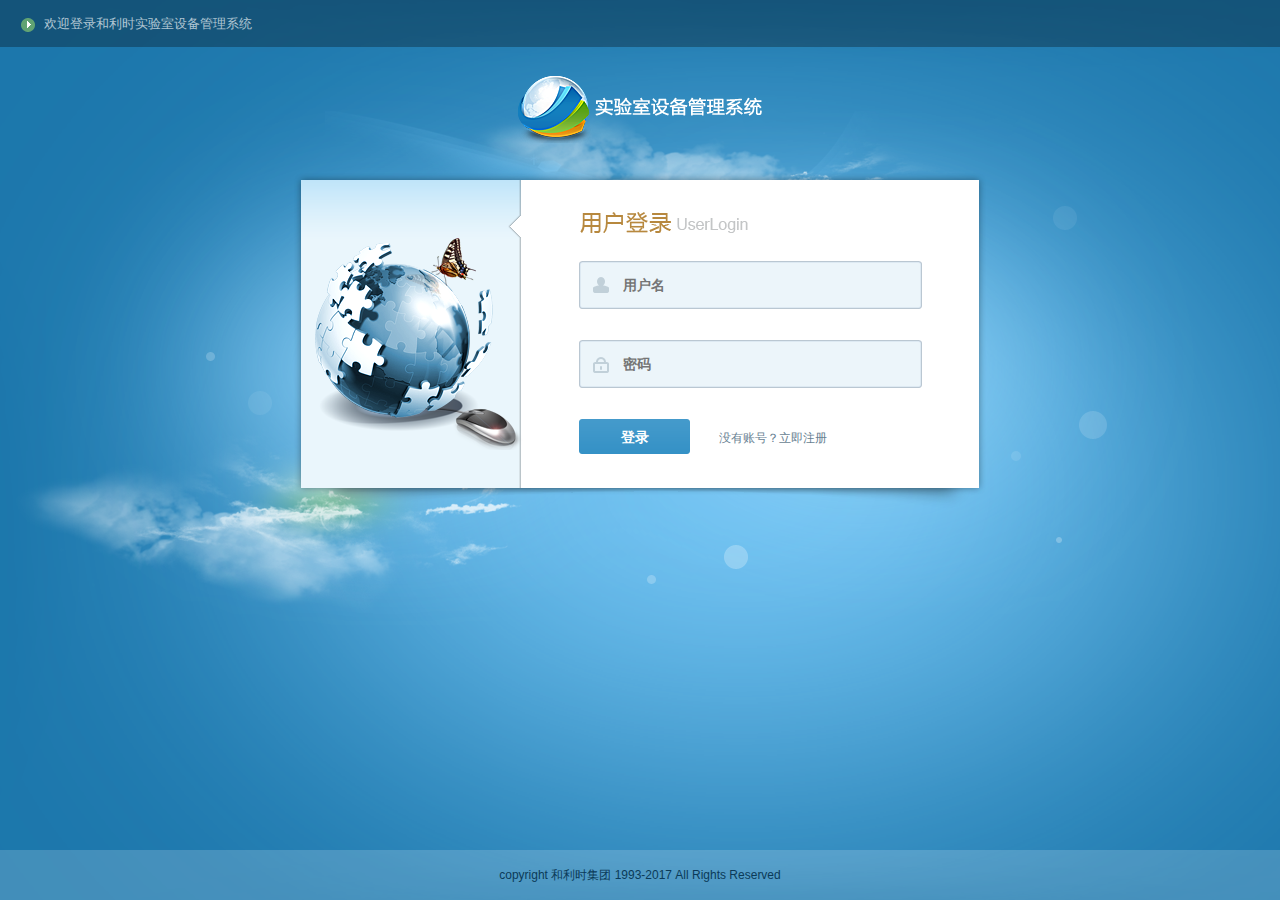
<file: malor/src/main/webapp/index.html>
﻿<!DOCTYPE html>
<html>
<head>
<meta http-equiv="Content-Type" content="text/html; charset=utf-8" />
<title>和利时实验室设备管理系统</title>
<link rel="Shortcut Icon"href="images/reborn.png">
<link href="style/index.css" rel="stylesheet" type="text/css" />
<script type="text/javascript" src="easyui/jquery.min.js"></script>
<script type="text/javascript" src="script/cloud.js"></script>
<script type="text/javascript"src="script/index.js"></script>
</head>
<body style="background-color:#1c77ac; background-image:url(images/light.png); background-repeat:no-repeat; background-position:center top; overflow:hidden;">
    <div id="mainBody">
      <div id="cloud1" class="cloud"></div>
      <div id="cloud2" class="cloud"></div>
    </div>  

    <div class="logintop">    
        <span>欢迎登录和利时实验室设备管理系统</span>     
    </div> 
    <div class="loginbody">    
        <span class="systemlogo"></span>  
        <div class="loginbox"id="login">
            <form onsubmit="return form_validate('#login')"method="post"action="indexServlet">
            <ul>
            <li><input name="username"type="text"class="loginuser"placeholder="用户名"/><p></p></li>
            <li><input name="password"type="password"class="loginpwd"placeholder="密码"/><p></p></li>
            <li><input type="submit"name="option"class="loginbtn" value="登录"/>
            <label><a href="javascript:change();">没有账号？立即注册</a></label></li>
            </ul>
            </form> 
        </div>

        <div class="loginbox"id="register"style="display:none;background-image:url(images/registerinfo.png)">
            <form onsubmit="return form_validate('#register')"method="post"action="indexServlet">
            <ul>
            <li><input name="username"type="text"class="loginuser"placeholder="注册用户名"/><p></p></li>
            <li><input name="password"type="password"class="loginpwd"placeholder="密码"/><p></p></li>
            <li><input type="submit"name="option"class="loginbtn"value="注册并登录"onclick=/>
            <label><a href="javascript:change();">已有账号？立即登录</a></label></li>
            </ul>
            </form> 
        </div> 
    </div>
    <div class="loginbm">copyright 和利时集团 1993-2017 All Rights Reserved </div>
</body> 
</html>
</file>
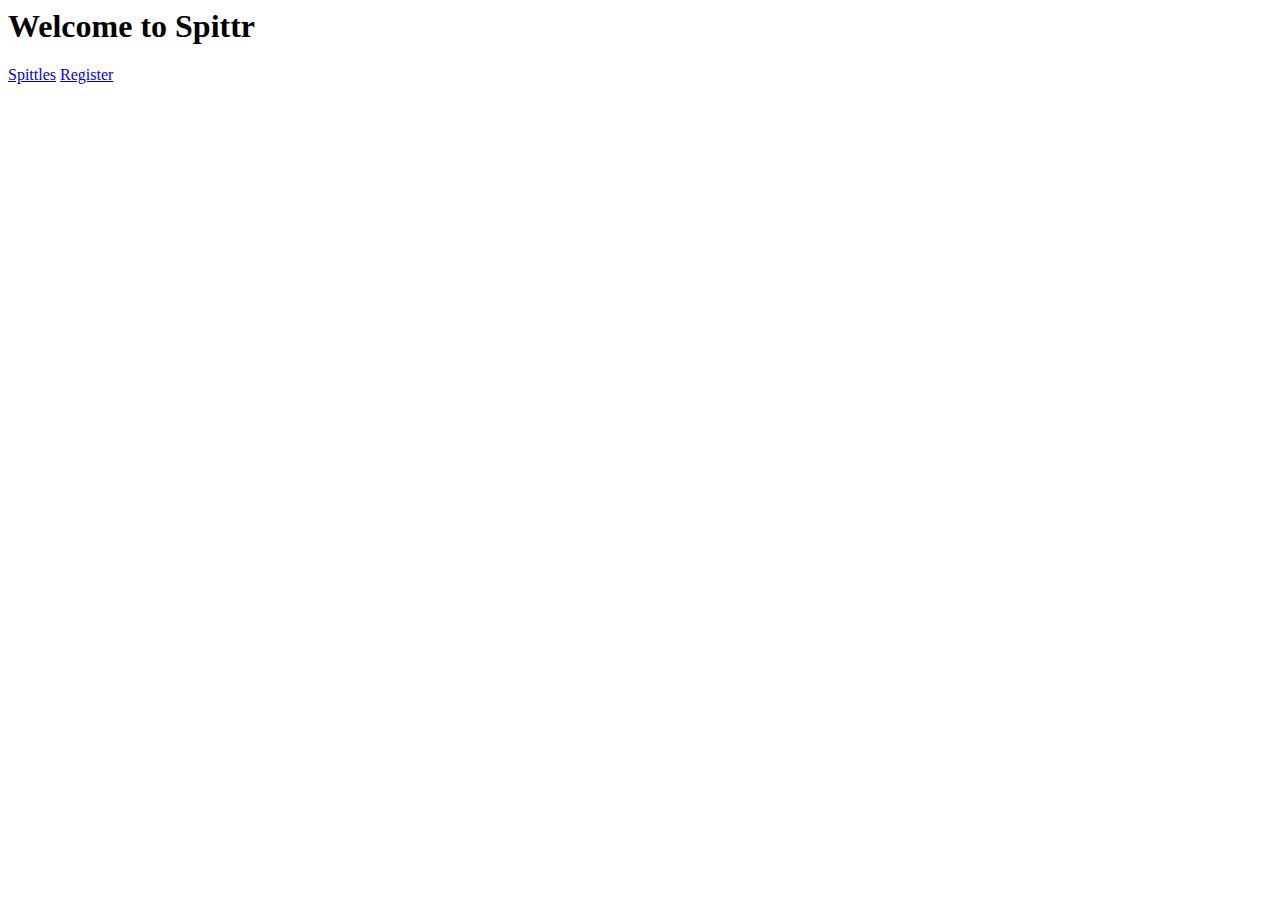
<file: study/study/src/main/webapp/index.html>
<html>
  <head>
      <title>Spittr</title>
  </head>
  <body>
    <h1>Welcome to Spittr</h1>
    <a href="../chapter5/spittles">Spittles</a>
    <a href="../chapter5/spitter/register">Register</a>
  </body>
</html>
</file>
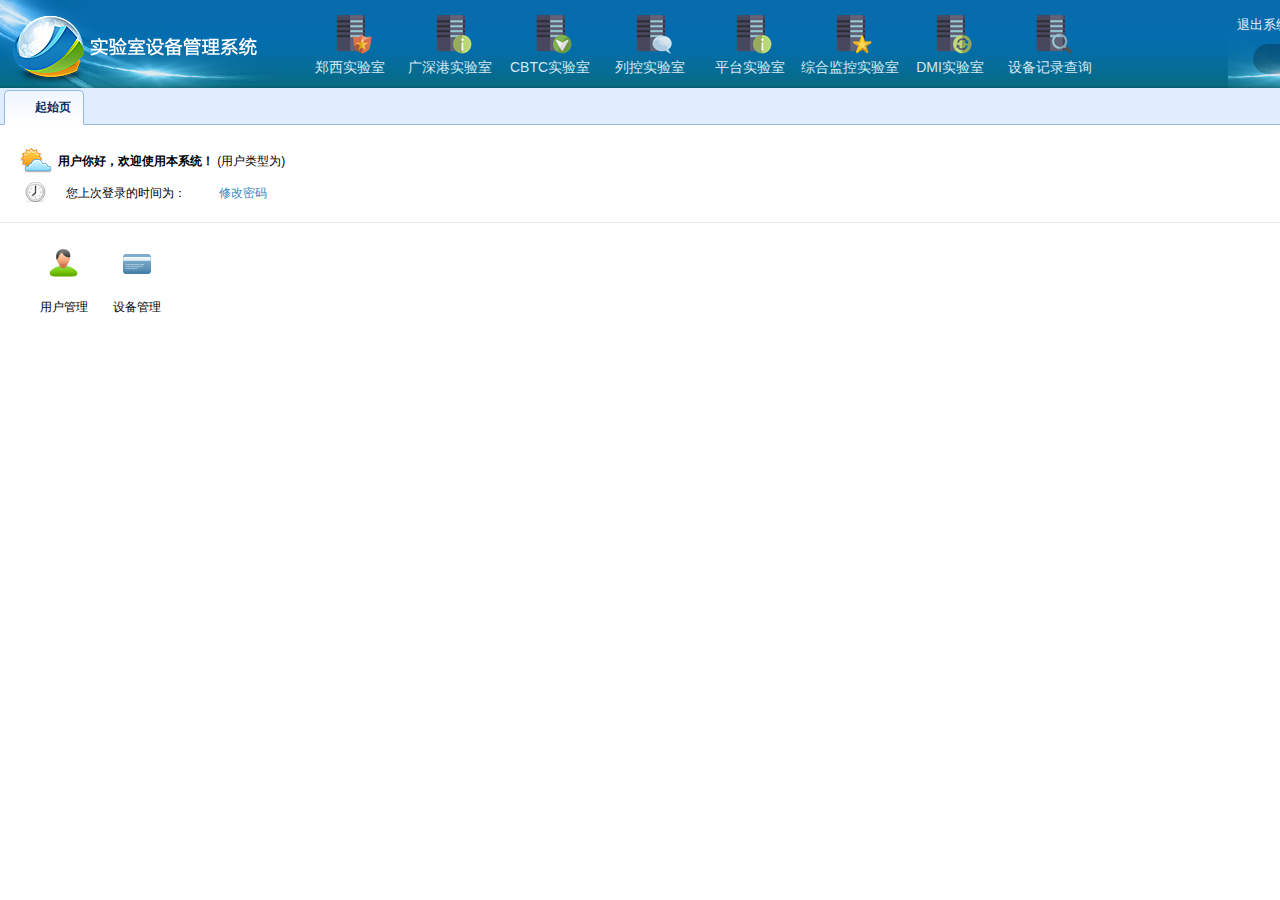
<file: malor/src/main/webapp/admin_main.html>
<!DOCTYPE html>
<html lang="en">
  <head>
     <meta charset="utf-8" />
     <title>和利时实验室设备管理系统</title>
     <meta name="description" content="和利时实验室设备管理系统"/>
     <meta name="keywords" content="和利时实验室设备管理系统"/>
     <meta http-equiv="Expires"content="0">     
     <meta http-equiv="Cache-Control"content="no-cache, must-revalidate">  
     <meta http-equiv="Pragma"content="no-cache">      
     <base target="_self"/>
     <link rel="Shortcut Icon"href="images/icon.png">
     <link rel="stylesheet" type="text/css" href="easyui/themes/default/easyui.css" />
     <link rel="stylesheet" type="text/css" href="easyui/themes/icon.css" />
     <link rel="stylesheet" type="text/css" href="style/style.css" />
     <script type="text/javascript" src="easyui/jquery.min.js"></script>
     <script type="text/javascript" src="easyui/jquery.easyui.min.js"></script>
     <script type="text/javascript" src="easyui/locale/easyui-lang-zh_CN.js" ></script>
     <script type="text/javascript" src="script/main.js"></script>
  </head>
  <body>
    <div class="header">
      <div class="headerleft">
       <img src="images/logo.png" title="系统首页"/>
       <ul class="nav">
        <li id="lib1"><img src="images/icon01.png"/><span>郑西实验室</span></li>
        <li id="lib2"><img src="images/icon02.png"/><span>广深港实验室</span></li>
        <li id="lib3"><img src="images/icon03.png"/><span>CBTC实验室</span></li>
        <li id="lib4"><img src="images/icon04.png"/><span>列控实验室</span></li>
        <li id="lib4"><img src="images/icon05.png"/><span>平台实验室</span></li>
        <li id="lib5"><img src="images/icon06.png"/><span>综合监控实验室</span></li>
        <li id="lib6"><img src="images/icon07.png"/><span>DMI实验室</span></li>
        <li id="search"><img src="images/icon08.png"/><span>设备记录查询</span></li>
      </ul> 
      </div>           
      <div class="headerright"> 
         <ul>
          <li><a href="javascript:exitSystem()">退出系统</a></li>
        </ul> 
        <div class="user">
          <span></span>
        </div>   
      </div>
  </div> 
   <div class="easyui" data-options="region:'center',border:'false'" style="height:600px;">
    <div id="tabs">
       <div title="起始页" iconCls="icon-house" style="height:600px;padding:10px auto">
         <ul class="welinfo">
              <li style="background:url(images/sun.png) no-repeat">
                 <b> 用户你好，欢迎使用本系统！</b>
                 (用户类型为)
              </li>  
              <li style="background:url(images/time.png) no-repeat">
                 <i>您上次登录的时间为：</i>
                 <a href="javascript:updatePassword()">修改密码</a>
              </li>        
           </ul>
           <div class="xline"></div> 
           <ul class="iconlist"> 
            <li><img src="images/usericon.png" /><p><a href="javascript:manageUser()">用户管理</a></p></li>
            <li><img src="images/devicon.png" /><p><a href="javascript:manageDev()">设备管理</a></p></li>
           </ul>
           <form id="update_form">
             <p style="margin:10px">
               输入新密码:<input class="easyui-validatebox textbox"name="password"id="pwd"type="password"placeholder="******"data-options="required:true"validType="lengthTo[5,10]"style="margin-left:10px"/> 
             </p>
             <p style="margin:10px">
               确认输入:&nbsp;&nbsp;&nbsp;&nbsp;<input class="easyui-validatebox textbox"type="password"placeholder="******"data-options="required:true"validType="equalTo['pwd']"style="margin-left:10px"/>
             </p>
          </form> 
      </div>
    </div>    
 </div>
 </body> 
</html>
</file>
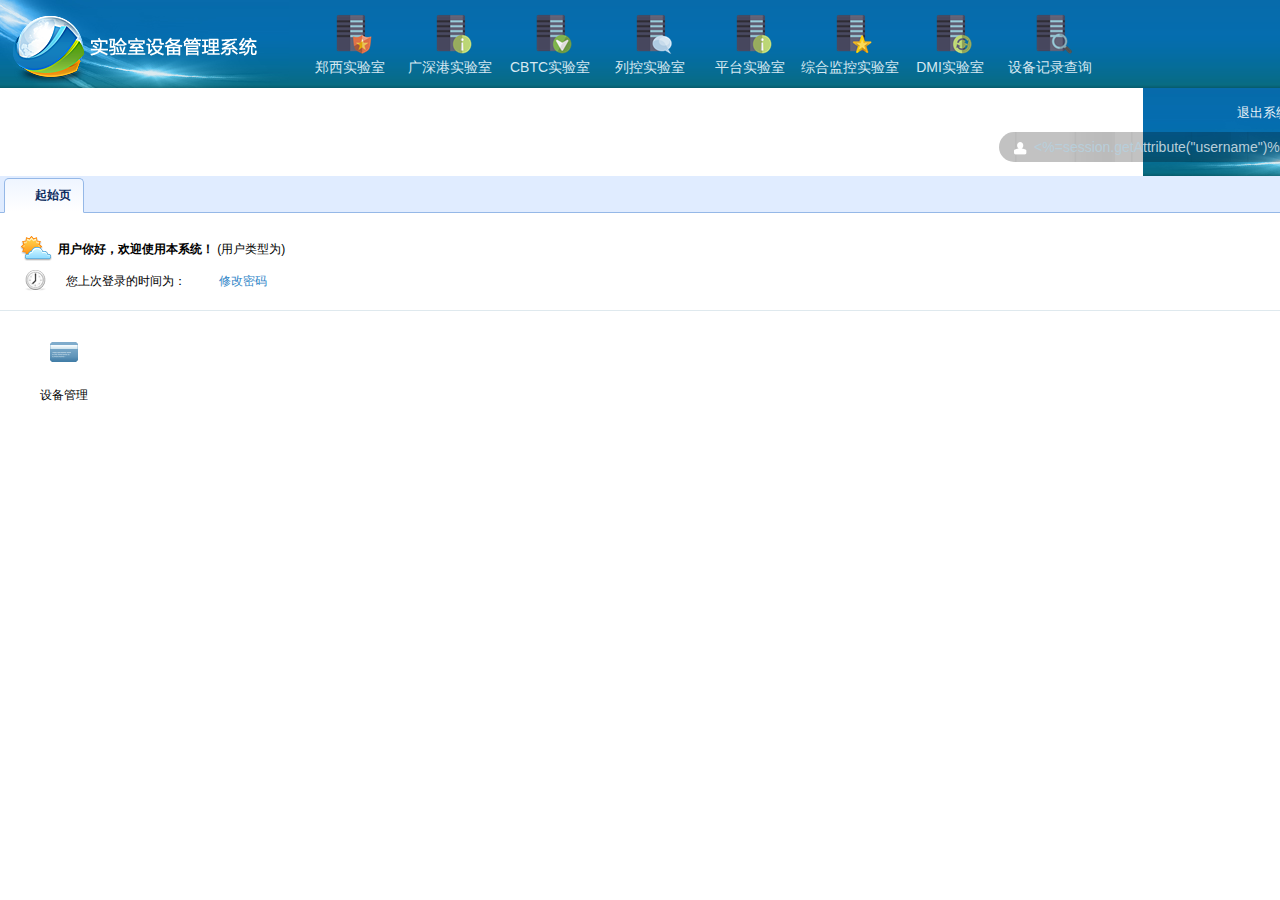
<file: malor/src/main/webapp/lib_main.html>
<!DOCTYPE html>
<html lang="en">
  <head>
     <meta charset="utf-8" />
     <title>和利时实验室设备管理系统</title>
     <meta name="description" content="和利时实验室设备管理系统"/>
     <meta name="keywords" content="和利时实验室设备管理系统"/>
     <meta http-equiv="Expires"content="0">     
     <meta http-equiv="Cache-Control"content="no-cache, must-revalidate">  
     <meta http-equiv="Pragma"content="no-cache">      
     <base target="_self"/>
     <link rel="Shortcut Icon"href="images/icon.png">
     <link rel="stylesheet" type="text/css" href="easyui/themes/default/easyui.css" />
     <link rel="stylesheet" type="text/css" href="easyui/themes/icon.css" />
     <link rel="stylesheet" type="text/css" href="style/style.css" />
     <script type="text/javascript" src="easyui/jquery.min.js"></script>
     <script type="text/javascript" src="easyui/jquery.easyui.min.js"></script>
     <script type="text/javascript" src="easyui/locale/easyui-lang-zh_CN.js" ></script>
     <script type="text/javascript" src="script/main.js"></script>
  </head>
  <body>
    <div class="header">
      <div class="headerleft">
       <img src="images/logo.png" title="系统首页"/>
       <ul class="nav">
        <li id="lib1"><img src="images/icon01.png"/><span>郑西实验室</span></li>
        <li id="lib2"><img src="images/icon02.png"/><span>广深港实验室</span></li>
        <li id="lib3"><img src="images/icon03.png"/><span>CBTC实验室</span></li>
        <li id="lib4"><img src="images/icon04.png"/><span>列控实验室</span></li>
        <li id="lib4"><img src="images/icon05.png"/><span>平台实验室</span></li>
        <li id="lib5"><img src="images/icon06.png"/><span>综合监控实验室</span></li>
        <li id="lib6"><img src="images/icon07.png"/><span>DMI实验室</span></li>
        <li id="search"><img src="images/icon08.png"/><span>设备记录查询</span></li>
      </ul> 
      </div>           
      <div class="headerright"> 
         <ul>
          <li><a href="javascript:exitSystem()">退出系统</a></li>
        </ul> 
        <div class="user">
          <span><%=session.getAttribute("username")%></span>
        </div>   
      </div>
  </div> 
   <div class="easyui" data-options="region:'center',border:'false'" style="height:600px;">
    <div id="tabs">
       <div title="起始页" iconCls="icon-house" style="height:600px;padding:10px auto">
         <ul class="welinfo">
              <li style="background:url(images/sun.png) no-repeat">
                 <b> 用户你好，欢迎使用本系统！</b>
                 (用户类型为)
              </li>  
              <li style="background:url(images/time.png) no-repeat">
                 <i>您上次登录的时间为：</i>
                 <a href="javascript:updatePassword()">修改密码</a>
              </li>        
           </ul>
           <div class="xline"></div> 
           <ul class="iconlist"> 
            <li><img src="images/devicon.png" /><p><a href="javascript:manageDev()">设备管理</a></p></li>
           </ul>
           <form id="update_form">
             <p style="margin:10px">
               输入新密码:<input class="easyui-validatebox textbox"name="password"id="pwd"type="password"placeholder="******"data-options="required:true"validType="lengthTo[5,10]"style="margin-left:10px"/> 
             </p>
             <p style="margin:10px">
               确认输入:&nbsp;&nbsp;&nbsp;&nbsp;<input class="easyui-validatebox textbox"type="password"placeholder="******"data-options="required:true"validType="equalTo['pwd']"style="margin-left:10px"/>
             </p>
          </form> 
     </div>  
   </div>  
 </div>
 </body> 
</html>
</file>
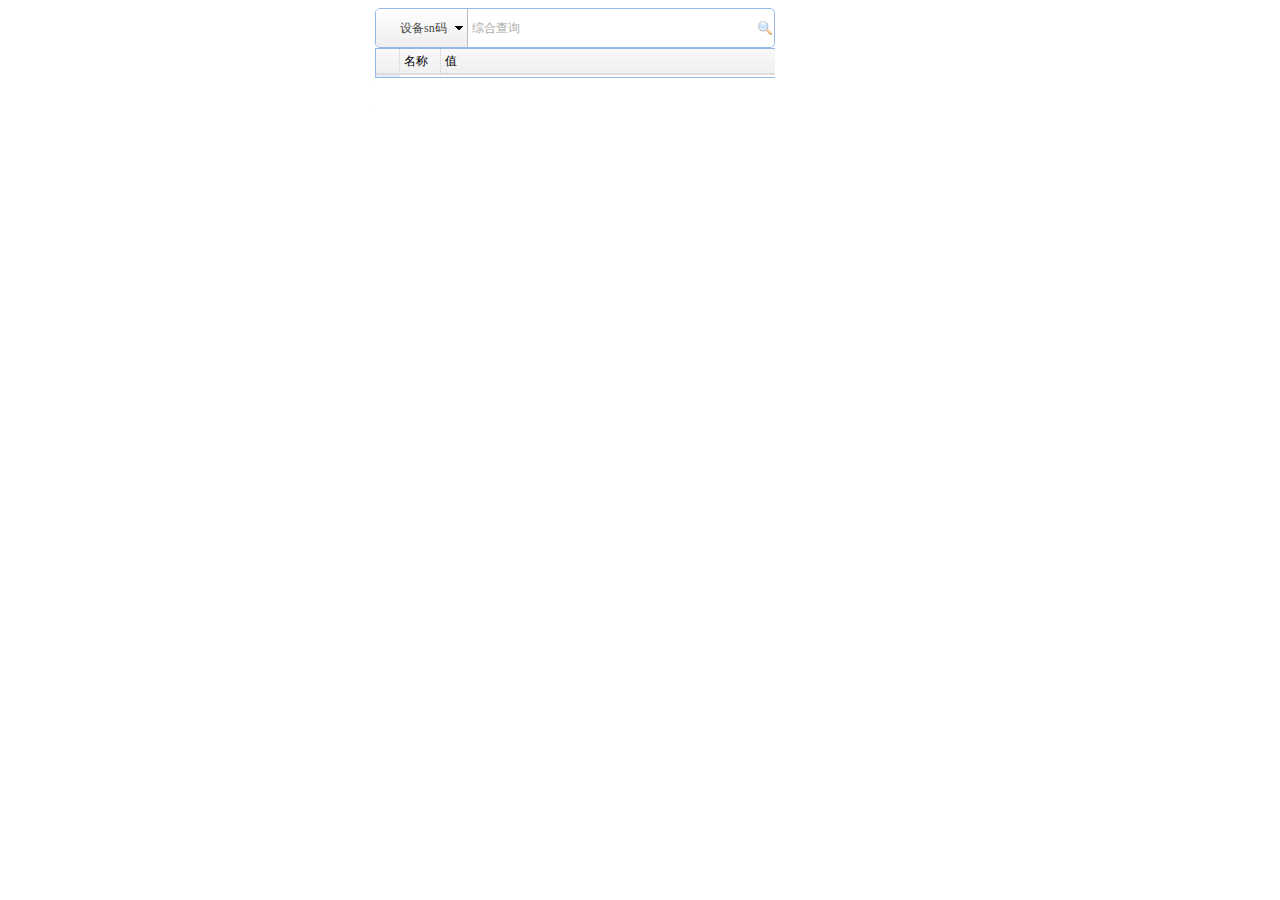
<file: malor/src/main/webapp/search.html>
<!DOCTYPE html>
<html lang="en">
  <head>
     <meta charset="utf-8" />
     <meta http-equiv="Expires" CONTENT="0">     
     <meta http-equiv="Cache-Control" content="no-cache, must-revalidate">  
     <meta http-equiv="Pragma" CONTENT="no-cache">      
     <link rel="stylesheet" type="text/css" href="easyui/themes/default/easyui.css" />
     <link rel="stylesheet" type="text/css" href="easyui/themes/icon.css" />
  </head>
  <body>
	<div style="width:530px;height:auto;margin:0 auto;padding:0;">
	 <input class="easyui-searchbox"id="search_box"data-options="prompt:'综合查询',menu:'#menu',searcher:doSearch" style="width:400px;height:40px"></input>
      <div id="menu">
          <div data-options="name:'equipment_sncode',iconCls:'icon-equipment'">设备sn码</div>
		  <div data-options="name:'switch_sncode',iconCls:'icon-switch'">交换机sn码</div>
		  <div data-options="name:'ip',iconCls:'icon-ip'">ip地址</div>
       </div>      
	 <table id="search_table"style="width:530px;"></table>
	</div>
  </body>
  <script type="text/javascript" src="easyui/jquery.min.js"></script>
  <script type="text/javascript" src="easyui/jquery.easyui.min.js"></script>
  <script type="text/javascript" src="easyui/locale/easyui-lang-zh_CN.js"></script>
  <script type="text/javascript"> 
    $('#search_table').propertygrid({
			 width:400,
			 scrollbarSize:0,
	         showGroup:true,
	         border:true,
	         columns:[[
	              {
	              	field:'name',
	              	title:'名称',
	              },
			      { 
		          	field:'value',
		            title:'值',
		            width:100,
		            resizable:false
			      },
	         ]], 
	}); 
	function doSearch(value,name){
		$('#search_table').propertygrid({
           url:"doSearchServlet?searchType="+name+"&searchValue="+value+"", 
	       method:"GET",  
		});
		$('#search_box').searchbox('reset');
    }	
 </script>
 </html>
</file>
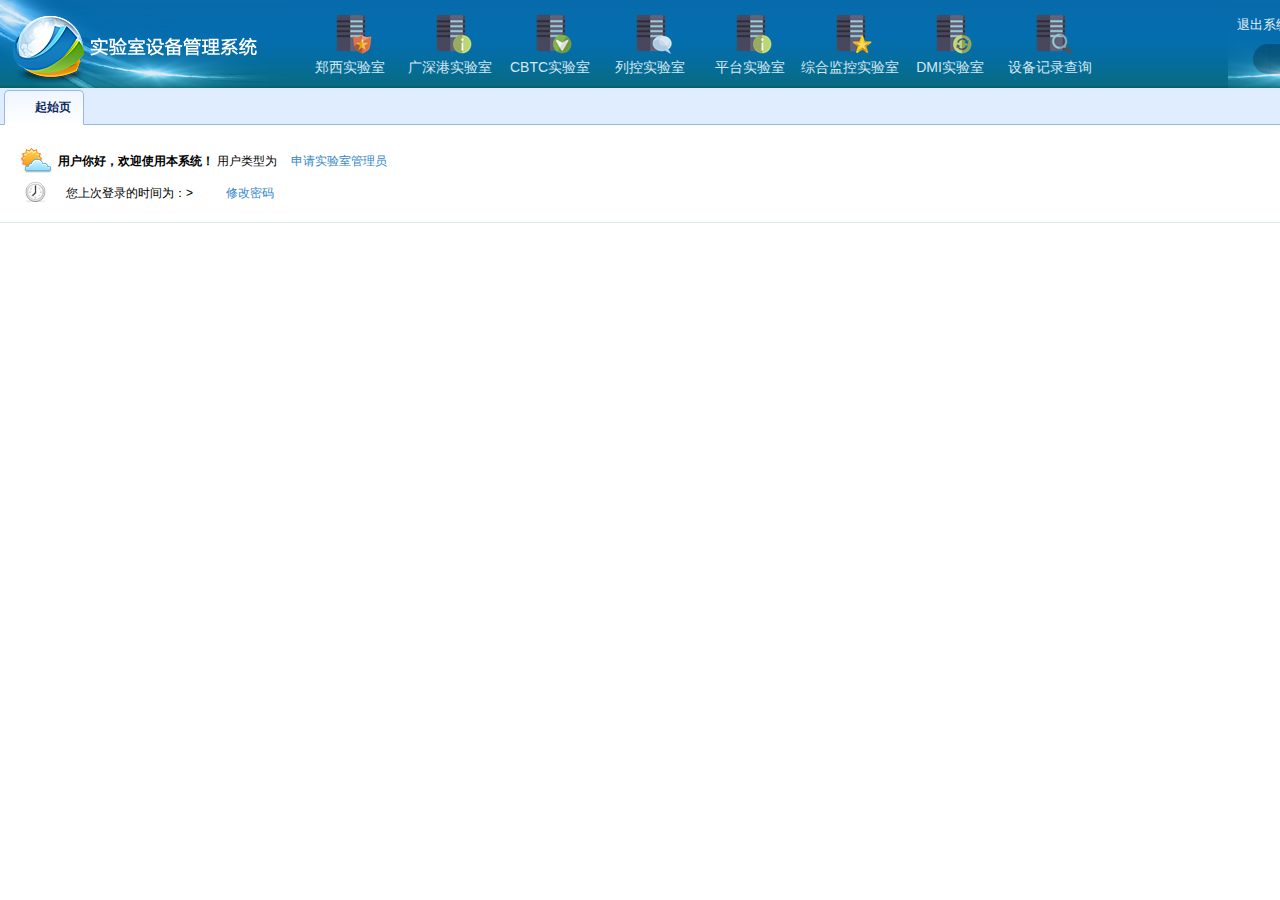
<file: malor/src/main/webapp/user_main.html>
<!DOCTYPE html>
<html lang="en">
  <head>
     <meta charset="utf-8" />
     <title>和利时实验室设备管理系统</title>
     <meta name="description" content="和利时实验室设备管理系统"/>
     <meta name="keywords" content="和利时实验室设备管理系统"/>
     <meta http-equiv="Expires"content="0">     
     <meta http-equiv="Cache-Control"content="no-cache, must-revalidate">  
     <meta http-equiv="Pragma"content="no-cache">      
     <base target="_self"/>
     <link rel="Shortcut Icon"href="images/icon.png">
     <link rel="stylesheet" type="text/css" href="easyui/themes/default/easyui.css" />
     <link rel="stylesheet" type="text/css" href="easyui/themes/icon.css" />
     <link rel="stylesheet" type="text/css" href="style/style.css" />
     <script type="text/javascript" src="easyui/jquery.min.js"></script>
     <script type="text/javascript" src="easyui/jquery.easyui.min.js"></script>
     <script type="text/javascript" src="easyui/locale/easyui-lang-zh_CN.js" ></script>
     <script type="text/javascript" src="script/main.js"></script>
  </head>
  <body>
    <div class="header">
      <div class="headerleft">
       <img src="images/logo.png" title="系统首页"/>
       <ul class="nav">
        <li id="lib1"><img src="images/icon01.png"/><span>郑西实验室</span></li>
        <li id="lib2"><img src="images/icon02.png"/><span>广深港实验室</span></li>
        <li id="lib3"><img src="images/icon03.png"/><span>CBTC实验室</span></li>
        <li id="lib4"><img src="images/icon04.png"/><span>列控实验室</span></li>
        <li id="lib4"><img src="images/icon05.png"/><span>平台实验室</span></li>
        <li id="lib5"><img src="images/icon06.png"/><span>综合监控实验室</span></li>
        <li id="lib6"><img src="images/icon07.png"/><span>DMI实验室</span></li>
        <li id="search"><img src="images/icon08.png"/><span>设备记录查询</span></li>
      </ul> 
      </div>           
      <div class="headerright"> 
         <ul>
          <li><a href="javascript:exitSystem()">退出系统</a></li>
        </ul> 
        <div class="user">
          <span></span>
        </div>   
      </div>
  </div> 
   <div class="easyui" data-options="region:'center',border:'false'" style="height:600px;">
    <div id="tabs">
       <div title="起始页" iconCls="icon-house" style="height:600px;padding:10px auto">
          <ul class="welinfo">
            <li style="background:url(images/sun.png) no-repeat">
               <b>用户你好，欢迎使用本系统！</b>
                                                    用户类型为
               <a href="javascript:updatePassword()">申请实验室管理员</a>
            </li>  
            <li style="background:url(images/time.png) no-repeat">
               <i>您上次登录的时间为：></i>
               <a href="javascript:updatePassword()">修改密码</a>
            </li>        
         </ul>
         <div class="xline"></div> 
         <form id="update_form">
           <p style="margin:10px">
             输入新密码:<input class="easyui-validatebox textbox"name="password"id="pwd"type="password"placeholder="******"data-options="required:true"validType="lengthTo[5,10]"style="margin-left:10px"/> 
           </p>
           <p style="margin:10px">
             确认输入:&nbsp;&nbsp;&nbsp;&nbsp;<input class="easyui-validatebox textbox"type="password"placeholder="******"data-options="required:true"validType="equalTo['pwd']"style="margin-left:10px"/>
           </p>
        </form> 
     </div>  
    </div>   
 </div>
 </body> 
</html>
</file>
<file: malor/src/main/webapp/style/index.css>
body,ul,li,div,p,form,span{margin:0;padding:0;font-family:"Hiragino Sans GB","Century Gothic",system, Arial, Verdana, Tahoma,"微软雅黑";}
ul,li{list-style:none;}
input{border:0;}
a{text-decoration:none;}
span{display:block;}
/*动态云*/

#mainBody {width:100%;height:100%;position:absolute;z-index:-1;}
.cloud {position:absolute;top:0px;left:0px;width:100%;height:100%;background:url(../images/cloud.png) no-repeat;z-index:1;opacity:0.5;}
#cloud2 {z-index:2;}

/*loginbar*/
.logintop{font-size:13px;height:47px; position:absolute; top:0; background:url(../images/loginbg1.png) repeat-x;z-index:100; width:100%;}
.logintop span{color:#fff; line-height:47px; background:url(../images/loginsj.png) no-repeat 21px 18px; text-indent:44px; color:#afc5d2; float:left;}
.loginbody{background:url(../images/loginbg3.png) no-repeat center center; width:100%; height:585px; overflow:hidden; position:absolute; top:47px;}
.systemlogo{background:url(../images/logo.png) no-repeat center;width:100%; height:71px; margin-top:25px;}
.loginbox{width:692px; height:336px; background:url(../images/logininfo.png) no-repeat; margin-top:30px;}
.loginbox ul{margin-top:88px; margin-left:285px;}
.loginbox ul li{margin-bottom:10px;}
.loginbox ul li p{font-size:13px;height:16px;padding-top:5px;color:#FF0000;}
.loginbox ul li label a{font-size:12px;color:#687f92;padding-left:25px;}
.loginuser{width:299px; height:46px; background:url(../images/loginuser.png) no-repeat; border:none; line-height:48px; padding-left:44px; font-size:14px;font-weight:bold;color:#90a2bc;}
.loginpwd{width:299px; height:46px; background:url(../images/loginpassword.png) no-repeat; border:none;line-height:48px; padding-left:44px; font-size:14px;font-weight:bold;color:#90a2bc;}
.loginbtn{width:111px;height:35px; background:url(../images/buttonbg.png) repeat-x; font-size:14px; font-weight:bold; color:#fff;cursor:pointer; line-height:35px;}
.loginbm{font-size:12px;height:50px; line-height:50px; text-align:center; background:url(../images/loginbg2.png) repeat-x;position:absolute; bottom:0; width:100%; color:#0b3a58;}
.loginbm p{height:25px;line-height:25px;}
</file>
<file: malor/src/main/webapp/easyui/themes/default/easyui.css>
.panel {
  overflow: hidden;
  text-align: left;
  margin: 0;
  border: 0;
  -moz-border-radius: 0 0 0 0;
  -webkit-border-radius: 0 0 0 0;
  border-radius: 0 0 0 0;
}
.panel-header,
.panel-body {
  border-width: 1px;
  border-style: solid;
}
.panel-header {
  padding: 5px;
  position: relative;
}
.panel-title {
  background: url('images/blank.gif') no-repeat;
}
.panel-header-noborder {
  border-width: 0 0 1px 0;
}
.panel-body {
  overflow: auto;
  border-top-width: 0;
  padding: 0;
}
.panel-body-noheader {
  border-top-width: 1px;
}
.panel-body-noborder {
  border-width: 0px;
}
.panel-body-nobottom {
  border-bottom-width: 0;
}
.panel-with-icon {
  padding-left: 18px;
}
.panel-icon,
.panel-tool {
  position: absolute;
  top: 50%;
  margin-top: -8px;
  height: 16px;
  overflow: hidden;
}
.panel-icon {
  left: 5px;
  width: 16px;
}
.panel-tool {
  right: 5px;
  width: auto;
}
.panel-tool a {
  display: inline-block;
  width: 16px;
  height: 16px;
  opacity: 0.6;
  filter: alpha(opacity=60);
  margin: 0 0 0 2px;
  vertical-align: top;
}
.panel-tool a:hover {
  opacity: 1;
  filter: alpha(opacity=100);
  background-color: #eaf2ff;
  -moz-border-radius: 3px 3px 3px 3px;
  -webkit-border-radius: 3px 3px 3px 3px;
  border-radius: 3px 3px 3px 3px;
}
.panel-loading {
  padding: 11px 0px 10px 30px;
}
.panel-noscroll {
  overflow: hidden;
}
.panel-fit,
.panel-fit body {
  height: 100%;
  margin: 0;
  padding: 0;
  border: 0;
  overflow: hidden;
}
.panel-loading {
  background: url('images/loading.gif') no-repeat 10px 10px;
}
.panel-tool-close {
  background: url('images/panel_tools.png') no-repeat -16px 0px;
}
.panel-tool-min {
  background: url('images/panel_tools.png') no-repeat 0px 0px;
}
.panel-tool-max {
  background: url('images/panel_tools.png') no-repeat 0px -16px;
}
.panel-tool-restore {
  background: url('images/panel_tools.png') no-repeat -16px -16px;
}
.panel-tool-collapse {
  background: url('images/panel_tools.png') no-repeat -32px 0;
}
.panel-tool-expand {
  background: url('images/panel_tools.png') no-repeat -32px -16px;
}
.panel-header,
.panel-body {
  border-color: #95B8E7;
}
.panel-header {
  background-color: #E0ECFF;
  background: -webkit-linear-gradient(top,#EFF5FF 0,#E0ECFF 100%);
  background: -moz-linear-gradient(top,#EFF5FF 0,#E0ECFF 100%);
  background: -o-linear-gradient(top,#EFF5FF 0,#E0ECFF 100%);
  background: linear-gradient(to bottom,#EFF5FF 0,#E0ECFF 100%);
  background-repeat: repeat-x;
  filter: progid:DXImageTransform.Microsoft.gradient(startColorstr=#EFF5FF,endColorstr=#E0ECFF,GradientType=0);
}
.panel-body {
  background-color: #ffffff;
  color: #000000;
  font-size: 12px;
}
.panel-title {
  font-size: 12px;
  font-weight: bold;
  color: #0E2D5F;
  height: 16px;
  line-height: 16px;
}
.panel-footer {
  border: 1px solid #95B8E7;
  overflow: hidden;
  background: #F4F4F4;
}
.panel-footer-noborder {
  border-width: 1px 0 0 0;
}
.panel-hleft,
.panel-hright {
  position: relative;
}
.panel-hleft>.panel-body,
.panel-hright>.panel-body {
  position: absolute;
}
.panel-hleft>.panel-header {
  float: left;
}
.panel-hright>.panel-header {
  float: right;
}
.panel-hleft>.panel-body {
  border-top-width: 1px;
  border-left-width: 0;
}
.panel-hright>.panel-body {
  border-top-width: 1px;
  border-right-width: 0;
}
.panel-hleft>.panel-body-nobottom {
  border-bottom-width: 1px;
  border-right-width: 0;
}
.panel-hright>.panel-body-nobottom {
  border-bottom-width: 1px;
  border-left-width: 0;
}
.panel-hleft>.panel-footer {
  position: absolute;
  right: 0;
}
.panel-hright>.panel-footer {
  position: absolute;
  left: 0;
}
.panel-hleft>.panel-header-noborder {
  border-width: 0 1px 0 0;
}
.panel-hright>.panel-header-noborder {
  border-width: 0 0 0 1px;
}
.panel-hleft>.panel-body-noborder {
  border-width: 0;
}
.panel-hright>.panel-body-noborder {
  border-width: 0;
}
.panel-hleft>.panel-body-noheader {
  border-left-width: 1px;
}
.panel-hright>.panel-body-noheader {
  border-right-width: 1px;
}
.panel-hleft>.panel-footer-noborder {
  border-width: 0 0 0 1px;
}
.panel-hright>.panel-footer-noborder {
  border-width: 0 1px 0 0;
}
.panel-hleft>.panel-header .panel-icon,
.panel-hright>.panel-header .panel-icon {
  margin-top: 0;
  top: 5px;
}
.panel-hleft>.panel-header .panel-title,
.panel-hright>.panel-header .panel-title {
  position: absolute;
  min-width: 16px;
  left: 21px;
  top: 5px;
  bottom: auto;
  white-space: nowrap;
  word-wrap: normal;
  -webkit-transform: rotate(90deg);
  -webkit-transform-origin: 0 0;
  -moz-transform: rotate(90deg);
  -moz-transform-origin: 0 0;
  -o-transform: rotate(90deg);
  -o-transform-origin: 0 0;
  transform: rotate(90deg);
  transform-origin: 0 0;
}
.panel-hleft>.panel-header .panel-title-up,
.panel-hright>.panel-header .panel-title-up {
  position: absolute;
  min-width: 16px;
  left: 21px;
  top: auto;
  bottom: 5px;
  text-align: right;
  white-space: nowrap;
  word-wrap: normal;
  -webkit-transform: rotate(-90deg);
  -webkit-transform-origin: 0 0;
  -moz-transform: rotate(-90deg);
  -moz-transform-origin: 0 0;
  -o-transform: rotate(-90deg);
  -o-transform-origin: 0 0;
  transform: rotate(-90deg);
  transform-origin: 0 16px;
}
.panel-hleft>.panel-header .panel-with-icon.panel-title-up,
.panel-hright>.panel-header .panel-with-icon.panel-title-up {
  padding-left: 0;
  padding-right: 18px;
}
.panel-hleft>.panel-header .panel-tool,
.panel-hright>.panel-header .panel-tool {
  top: auto;
  bottom: 5px;
  width: 16px;
  height: auto;
  left: 50%;
  margin-left: -8px;
  margin-top: 0;
}
.panel-hleft>.panel-header .panel-tool a,
.panel-hright>.panel-header .panel-tool a {
  margin: 2px 0 0 0;
}
.accordion {
  overflow: hidden;
  border-width: 1px;
  border-style: solid;
}
.accordion .accordion-header {
  border-width: 0 0 1px;
  cursor: pointer;
}
.accordion .accordion-body {
  border-width: 0 0 1px;
}
.accordion-noborder {
  border-width: 0;
}
.accordion-noborder .accordion-header {
  border-width: 0 0 1px;
}
.accordion-noborder .accordion-body {
  border-width: 0 0 1px;
}
.accordion-collapse {
  background: url('images/accordion_arrows.png') no-repeat 0 0;
}
.accordion-expand {
  background: url('images/accordion_arrows.png') no-repeat -16px 0;
}
.accordion {
  background: #ffffff;
  border-color: #95B8E7;
}
.accordion .accordion-header {
  background: #E0ECFF;
  filter: none;
}
.accordion .accordion-header-selected {
  background: #ffe48d;
}
.accordion .accordion-header-selected .panel-title {
  color: #000000;
}
.accordion .panel-last > .accordion-header {
  border-bottom-color: #E0ECFF;
}
.accordion .panel-last > .accordion-body {
  border-bottom-color: #ffffff;
}
.accordion .panel-last > .accordion-header-selected,
.accordion .panel-last > .accordion-header-border {
  border-bottom-color: #95B8E7;
}
.accordion> .panel-hleft {
  float: left;
}
.accordion> .panel-hleft>.panel-header {
  border-width: 0 1px 0 0;
}
.accordion> .panel-hleft> .panel-body {
  border-width: 0 1px 0 0;
}
.accordion> .panel-hleft.panel-last > .accordion-header {
  border-right-color: #E0ECFF;
}
.accordion> .panel-hleft.panel-last > .accordion-body {
  border-right-color: #ffffff;
}
.accordion> .panel-hleft.panel-last > .accordion-header-selected,
.accordion> .panel-hleft.panel-last > .accordion-header-border {
  border-right-color: #95B8E7;
}
.accordion> .panel-hright {
  float: right;
}
.accordion> .panel-hright>.panel-header {
  border-width: 0 0 0 1px;
}
.accordion> .panel-hright> .panel-body {
  border-width: 0 0 0 1px;
}
.accordion> .panel-hright.panel-last > .accordion-header {
  border-left-color: #E0ECFF;
}
.accordion> .panel-hright.panel-last > .accordion-body {
  border-left-color: #ffffff;
}
.accordion> .panel-hright.panel-last > .accordion-header-selected,
.accordion> .panel-hright.panel-last > .accordion-header-border {
  border-left-color: #95B8E7;
}
.window {
  overflow: hidden;
  padding: 5px;
  border-width: 1px;
  border-style: solid;
}
.window .window-header {
  background: transparent;
  padding: 0px 0px 6px 0px;
}
.window .window-body {
  border-width: 1px;
  border-style: solid;
  border-top-width: 0px;
}
.window .window-body-noheader {
  border-top-width: 1px;
}
.window .panel-body-nobottom {
  border-bottom-width: 0;
}
.window .window-header .panel-icon,
.window .window-header .panel-tool {
  top: 50%;
  margin-top: -11px;
}
.window .window-header .panel-icon {
  left: 1px;
}
.window .window-header .panel-tool {
  right: 1px;
}
.window .window-header .panel-with-icon {
  padding-left: 18px;
}
.window-proxy {
  position: absolute;
  overflow: hidden;
}
.window-proxy-mask {
  position: absolute;
  filter: alpha(opacity=5);
  opacity: 0.05;
}
.window-mask {
  position: absolute;
  left: 0;
  top: 0;
  width: 100%;
  height: 100%;
  filter: alpha(opacity=40);
  opacity: 0.40;
  font-size: 1px;
  overflow: hidden;
}
.window,
.window-shadow {
  position: absolute;
  -moz-border-radius: 5px 5px 5px 5px;
  -webkit-border-radius: 5px 5px 5px 5px;
  border-radius: 5px 5px 5px 5px;
}
.window-shadow {
  background: #ccc;
  -moz-box-shadow: 2px 2px 3px #cccccc;
  -webkit-box-shadow: 2px 2px 3px #cccccc;
  box-shadow: 2px 2px 3px #cccccc;
  filter: progid:DXImageTransform.Microsoft.Blur(pixelRadius=2,MakeShadow=false,ShadowOpacity=0.2);
}
.window,
.window .window-body {
  border-color: #95B8E7;
}
.window {
  background-color: #E0ECFF;
  background: -webkit-linear-gradient(top,#EFF5FF 0,#E0ECFF 20%);
  background: -moz-linear-gradient(top,#EFF5FF 0,#E0ECFF 20%);
  background: -o-linear-gradient(top,#EFF5FF 0,#E0ECFF 20%);
  background: linear-gradient(to bottom,#EFF5FF 0,#E0ECFF 20%);
  background-repeat: repeat-x;
  filter: progid:DXImageTransform.Microsoft.gradient(startColorstr=#EFF5FF,endColorstr=#E0ECFF,GradientType=0);
}
.window-proxy {
  border: 1px dashed #95B8E7;
}
.window-proxy-mask,
.window-mask {
  background: #ccc;
}
.window .panel-footer {
  border: 1px solid #95B8E7;
  position: relative;
  top: -1px;
}
.window-thinborder {
  padding: 0;
}
.window-thinborder .window-header {
  padding: 5px 5px 6px 5px;
}
.window-thinborder .window-body {
  border-width: 0px;
}
.window-thinborder .window-header .panel-icon,
.window-thinborder .window-header .panel-tool {
  margin-top: -9px;
  margin-left: 5px;
  margin-right: 5px;
}
.window-noborder {
  border: 0;
}
.window.panel-hleft .window-header {
  padding: 0 6px 0 0;
}
.window.panel-hright .window-header {
  padding: 0 0 0 6px;
}
.window.panel-hleft>.panel-header .panel-title {
  top: auto;
  left: 16px;
}
.window.panel-hright>.panel-header .panel-title {
  top: auto;
  right: 16px;
}
.window.panel-hleft>.panel-header .panel-title-up,
.window.panel-hright>.panel-header .panel-title-up {
  bottom: 0;
}
.window.panel-hleft .window-body {
  border-width: 1px 1px 1px 0;
}
.window.panel-hright .window-body {
  border-width: 1px 0 1px 1px;
}
.window.panel-hleft .window-header .panel-icon {
  top: 1px;
  margin-top: 0;
  left: 0;
}
.window.panel-hright .window-header .panel-icon {
  top: 1px;
  margin-top: 0;
  left: auto;
  right: 1px;
}
.window.panel-hleft .window-header .panel-tool,
.window.panel-hright .window-header .panel-tool {
  margin-top: 0;
  top: auto;
  bottom: 1px;
  right: auto;
  margin-right: 0;
  left: 50%;
  margin-left: -11px;
}
.window.panel-hright .window-header .panel-tool {
  left: auto;
  right: 1px;
}
.window-thinborder.panel-hleft .window-header {
  padding: 5px 6px 5px 5px;
}
.window-thinborder.panel-hright .window-header {
  padding: 5px 5px 5px 6px;
}
.window-thinborder.panel-hleft>.panel-header .panel-title {
  left: 21px;
}
.window-thinborder.panel-hleft>.panel-header .panel-title-up,
.window-thinborder.panel-hright>.panel-header .panel-title-up {
  bottom: 5px;
}
.window-thinborder.panel-hleft .window-header .panel-icon,
.window-thinborder.panel-hright .window-header .panel-icon {
  margin-top: 5px;
}
.window-thinborder.panel-hleft .window-header .panel-tool,
.window-thinborder.panel-hright .window-header .panel-tool {
  left: 16px;
  bottom: 5px;
}
.dialog-content {
  overflow: auto;
}
.dialog-toolbar {
  position: relative;
  padding: 2px 5px;
}
.dialog-tool-separator {
  float: left;
  height: 24px;
  border-left: 1px solid #ccc;
  border-right: 1px solid #fff;
  margin: 2px 1px;
}
.dialog-button {
  position: relative;
  top: -1px;
  padding: 5px;
  text-align: right;
}
.dialog-button .l-btn {
  margin-left: 5px;
}
.dialog-toolbar,
.dialog-button {
  background: #F4F4F4;
  border-width: 1px;
  border-style: solid;
}
.dialog-toolbar {
  border-color: #95B8E7 #95B8E7 #dddddd #95B8E7;
}
.dialog-button {
  border-color: #dddddd #95B8E7 #95B8E7 #95B8E7;
}
.window-thinborder .dialog-toolbar {
  border-left: transparent;
  border-right: transparent;
  border-top-color: #F4F4F4;
}
.window-thinborder .dialog-button {
  top: 0px;
  padding: 5px 8px 8px 8px;
  border-left: transparent;
  border-right: transparent;
  border-bottom: transparent;
}
.l-btn {
  text-decoration: none;
  display: inline-block;
  overflow: hidden;
  margin: 0;
  padding: 0;
  cursor: pointer;
  outline: none;
  text-align: center;
  vertical-align: middle;
  line-height: normal;
}
.l-btn-plain {
  border-width: 0;
  padding: 1px;
}
.l-btn-left {
  display: inline-block;
  position: relative;
  overflow: hidden;
  margin: 0;
  padding: 0;
  vertical-align: top;
}
.l-btn-text {
  display: inline-block;
  vertical-align: top;
  width: auto;
  line-height: 24px;
  font-size: 12px;
  padding: 0;
  margin: 0 4px;
}
.l-btn-icon {
  display: inline-block;
  width: 16px;
  height: 16px;
  line-height: 16px;
  position: absolute;
  top: 50%;
  margin-top: -8px;
  font-size: 1px;
}
.l-btn span span .l-btn-empty {
  display: inline-block;
  margin: 0;
  width: 16px;
  height: 24px;
  font-size: 1px;
  vertical-align: top;
}
.l-btn span .l-btn-icon-left {
  padding: 0 0 0 20px;
  background-position: left center;
}
.l-btn span .l-btn-icon-right {
  padding: 0 20px 0 0;
  background-position: right center;
}
.l-btn-icon-left .l-btn-text {
  margin: 0 4px 0 24px;
}
.l-btn-icon-left .l-btn-icon {
  left: 4px;
}
.l-btn-icon-right .l-btn-text {
  margin: 0 24px 0 4px;
}
.l-btn-icon-right .l-btn-icon {
  right: 4px;
}
.l-btn-icon-top .l-btn-text {
  margin: 20px 4px 0 4px;
}
.l-btn-icon-top .l-btn-icon {
  top: 4px;
  left: 50%;
  margin: 0 0 0 -8px;
}
.l-btn-icon-bottom .l-btn-text {
  margin: 0 4px 20px 4px;
}
.l-btn-icon-bottom .l-btn-icon {
  top: auto;
  bottom: 4px;
  left: 50%;
  margin: 0 0 0 -8px;
}
.l-btn-left .l-btn-empty {
  margin: 0 4px;
  width: 16px;
}
.l-btn-plain:hover {
  padding: 0;
}
.l-btn-focus {
  outline: #0000FF dotted thin;
}
.l-btn-large .l-btn-text {
  line-height: 40px;
}
.l-btn-large .l-btn-icon {
  width: 32px;
  height: 32px;
  line-height: 32px;
  margin-top: -16px;
}
.l-btn-large .l-btn-icon-left .l-btn-text {
  margin-left: 40px;
}
.l-btn-large .l-btn-icon-right .l-btn-text {
  margin-right: 40px;
}
.l-btn-large .l-btn-icon-top .l-btn-text {
  margin-top: 36px;
  line-height: 24px;
  min-width: 32px;
}
.l-btn-large .l-btn-icon-top .l-btn-icon {
  margin: 0 0 0 -16px;
}
.l-btn-large .l-btn-icon-bottom .l-btn-text {
  margin-bottom: 36px;
  line-height: 24px;
  min-width: 32px;
}
.l-btn-large .l-btn-icon-bottom .l-btn-icon {
  margin: 0 0 0 -16px;
}
.l-btn-large .l-btn-left .l-btn-empty {
  margin: 0 4px;
  width: 32px;
}
.l-btn {
  color: #444;
  background: #fafafa;
  background-repeat: repeat-x;
  border: 1px solid #bbb;
  background: -webkit-linear-gradient(top,#ffffff 0,#eeeeee 100%);
  background: -moz-linear-gradient(top,#ffffff 0,#eeeeee 100%);
  background: -o-linear-gradient(top,#ffffff 0,#eeeeee 100%);
  background: linear-gradient(to bottom,#ffffff 0,#eeeeee 100%);
  background-repeat: repeat-x;
  filter: progid:DXImageTransform.Microsoft.gradient(startColorstr=#ffffff,endColorstr=#eeeeee,GradientType=0);
  -moz-border-radius: 5px 5px 5px 5px;
  -webkit-border-radius: 5px 5px 5px 5px;
  border-radius: 5px 5px 5px 5px;
}
.l-btn:hover {
  background: #eaf2ff;
  color: #000000;
  border: 1px solid #b7d2ff;
  filter: none;
}
.l-btn-plain {
  background: transparent;
  border-width: 0;
  filter: none;
}
.l-btn-outline {
  border-width: 1px;
  border-color: #b7d2ff;
  padding: 0;
}
.l-btn-plain:hover {
  background: #eaf2ff;
  color: #000000;
  border: 1px solid #b7d2ff;
  -moz-border-radius: 5px 5px 5px 5px;
  -webkit-border-radius: 5px 5px 5px 5px;
  border-radius: 5px 5px 5px 5px;
}
.l-btn-disabled,
.l-btn-disabled:hover {
  opacity: 0.5;
  cursor: default;
  background: #fafafa;
  color: #444;
  background: -webkit-linear-gradient(top,#ffffff 0,#eeeeee 100%);
  background: -moz-linear-gradient(top,#ffffff 0,#eeeeee 100%);
  background: -o-linear-gradient(top,#ffffff 0,#eeeeee 100%);
  background: linear-gradient(to bottom,#ffffff 0,#eeeeee 100%);
  background-repeat: repeat-x;
  filter: progid:DXImageTransform.Microsoft.gradient(startColorstr=#ffffff,endColorstr=#eeeeee,GradientType=0);
}
.l-btn-disabled .l-btn-text,
.l-btn-disabled .l-btn-icon {
  filter: alpha(opacity=50);
}
.l-btn-plain-disabled,
.l-btn-plain-disabled:hover {
  background: transparent;
  filter: alpha(opacity=50);
}
.l-btn-selected,
.l-btn-selected:hover {
  background: #ddd;
  filter: none;
}
.l-btn-plain-selected,
.l-btn-plain-selected:hover {
  background: #ddd;
}
.textbox {
  position: relative;
  border: 1px solid #95B8E7;
  background-color: #fff;
  vertical-align: middle;
  display: inline-block;
  overflow: hidden;
  white-space: nowrap;
  margin: 0;
  padding: 0;
  -moz-border-radius: 5px 5px 5px 5px;
  -webkit-border-radius: 5px 5px 5px 5px;
  border-radius: 5px 5px 5px 5px;
}
.textbox .textbox-text {
  font-size: 12px;
  border: 0;
  margin: 0;
  padding: 4px;
  white-space: normal;
  vertical-align: top;
  outline-style: none;
  resize: none;
  -moz-border-radius: 5px 5px 5px 5px;
  -webkit-border-radius: 5px 5px 5px 5px;
  border-radius: 5px 5px 5px 5px;
}
.textbox .textbox-text::-ms-clear,
.textbox .textbox-text::-ms-reveal {
  display: none;
}
.textbox textarea.textbox-text {
  white-space: pre-wrap;
}
.textbox .textbox-prompt {
  font-size: 12px;
  color: #aaa;
}
.textbox .textbox-bgicon {
  background-position: 3px center;
  padding-left: 21px;
}
.textbox .textbox-button,
.textbox .textbox-button:hover {
  position: absolute;
  top: 0;
  padding: 0;
  vertical-align: top;
  -moz-border-radius: 0 0 0 0;
  -webkit-border-radius: 0 0 0 0;
  border-radius: 0 0 0 0;
}
.textbox .textbox-button-right,
.textbox .textbox-button-right:hover {
  right: 0;
  border-width: 0 0 0 1px;
}
.textbox .textbox-button-left,
.textbox .textbox-button-left:hover {
  left: 0;
  border-width: 0 1px 0 0;
}
.textbox .textbox-button-top,
.textbox .textbox-button-top:hover {
  left: 0;
  border-width: 0 0 1px 0;
}
.textbox .textbox-button-bottom,
.textbox .textbox-button-bottom:hover {
  top: auto;
  bottom: 0;
  left: 0;
  border-width: 1px 0 0 0;
}
.textbox-addon {
  position: absolute;
  top: 0;
}
.textbox-label {
  display: inline-block;
  width: 80px;
  height: 22px;
  line-height: 22px;
  vertical-align: middle;
  overflow: hidden;
  text-overflow: ellipsis;
  white-space: nowrap;
  margin: 0;
  padding-right: 5px;
}
.textbox-label-after {
  padding-left: 5px;
  padding-right: 0;
}
.textbox-label-top {
  display: block;
  width: auto;
  padding: 0;
}
.textbox-disabled,
.textbox-label-disabled {
  opacity: 0.6;
  filter: alpha(opacity=60);
}
.textbox-icon {
  display: inline-block;
  width: 18px;
  height: 20px;
  overflow: hidden;
  vertical-align: top;
  background-position: center center;
  cursor: pointer;
  opacity: 0.6;
  filter: alpha(opacity=60);
  text-decoration: none;
  outline-style: none;
}
.textbox-icon-disabled,
.textbox-icon-readonly {
  cursor: default;
}
.textbox-icon:hover {
  opacity: 1.0;
  filter: alpha(opacity=100);
}
.textbox-icon-disabled:hover {
  opacity: 0.6;
  filter: alpha(opacity=60);
}
.textbox-focused {
  border-color: #6b9cde;
  -moz-box-shadow: 0 0 3px 0 #95B8E7;
  -webkit-box-shadow: 0 0 3px 0 #95B8E7;
  box-shadow: 0 0 3px 0 #95B8E7;
}
.textbox-invalid {
  border-color: #ffa8a8;
  background-color: #fff3f3;
}
.passwordbox-open {
  background: url('images/passwordbox_open.png') no-repeat center center;
}
.passwordbox-close {
  background: url('images/passwordbox_close.png') no-repeat center center;
}
.filebox .textbox-value {
  vertical-align: top;
  position: absolute;
  top: 0;
  left: -5000px;
}
.filebox-label {
  display: inline-block;
  position: absolute;
  width: 100%;
  height: 100%;
  cursor: pointer;
  left: 0;
  top: 0;
  z-index: 10;
  background: url('images/blank.gif') no-repeat;
}
.l-btn-disabled .filebox-label {
  cursor: default;
}
.combo-arrow {
  width: 18px;
  height: 20px;
  overflow: hidden;
  display: inline-block;
  vertical-align: top;
  cursor: pointer;
  opacity: 0.6;
  filter: alpha(opacity=60);
}
.combo-arrow-hover {
  opacity: 1.0;
  filter: alpha(opacity=100);
}
.combo-panel {
  overflow: auto;
}
.combo-arrow {
  background: url('images/combo_arrow.png') no-repeat center center;
}
.combo-panel {
  background-color: #ffffff;
}
.combo-arrow {
  background-color: #E0ECFF;
}
.combo-arrow-hover {
  background-color: #eaf2ff;
}
.combo-arrow:hover {
  background-color: #eaf2ff;
}
.combo .textbox-icon-disabled:hover {
  cursor: default;
}
.combobox-item,
.combobox-group,
.combobox-stick {
  font-size: 12px;
  padding: 3px;
}
.combobox-item-disabled {
  opacity: 0.5;
  filter: alpha(opacity=50);
}
.combobox-gitem {
  padding-left: 10px;
}
.combobox-group,
.combobox-stick {
  font-weight: bold;
}
.combobox-stick {
  position: absolute;
  top: 1px;
  left: 1px;
  right: 1px;
  background: inherit;
}
.combobox-item-hover {
  background-color: #eaf2ff;
  color: #000000;
}
.combobox-item-selected {
  background-color: #ffe48d;
  color: #000000;
}
.combobox-icon {
  display: inline-block;
  width: 16px;
  height: 16px;
  vertical-align: middle;
  margin-right: 2px;
}
.tagbox {
  cursor: text;
}
.tagbox .textbox-text {
  float: left;
}
.tagbox-label {
  position: relative;
  display: block;
  margin: 4px 0 0 4px;
  padding: 0 20px 0 4px;
  float: left;
  vertical-align: top;
  text-decoration: none;
  -moz-border-radius: 5px 5px 5px 5px;
  -webkit-border-radius: 5px 5px 5px 5px;
  border-radius: 5px 5px 5px 5px;
  background: #eaf2ff;
  color: #000000;
}
.tagbox-remove {
  background: url('images/tagbox_icons.png') no-repeat -16px center;
  position: absolute;
  display: block;
  width: 16px;
  height: 16px;
  right: 2px;
  top: 50%;
  margin-top: -8px;
  opacity: 0.6;
  filter: alpha(opacity=60);
}
.tagbox-remove:hover {
  opacity: 1;
  filter: alpha(opacity=100);
}
.textbox-disabled .tagbox-label {
  cursor: default;
}
.textbox-disabled .tagbox-remove:hover {
  cursor: default;
  opacity: 0.6;
  filter: alpha(opacity=60);
}
.layout {
  position: relative;
  overflow: hidden;
  margin: 0;
  padding: 0;
  z-index: 0;
}
.layout-panel {
  position: absolute;
  overflow: hidden;
}
.layout-body {
  min-width: 1px;
  min-height: 1px;
}
.layout-panel-east,
.layout-panel-west {
  z-index: 2;
}
.layout-panel-north,
.layout-panel-south {
  z-index: 3;
}
.layout-expand {
  position: absolute;
  padding: 0px;
  font-size: 1px;
  cursor: pointer;
  z-index: 1;
}
.layout-expand .panel-header,
.layout-expand .panel-body {
  background: transparent;
  filter: none;
  overflow: hidden;
}
.layout-expand .panel-header {
  border-bottom-width: 0px;
}
.layout-expand .panel-body {
  position: relative;
}
.layout-expand .panel-body .panel-icon {
  margin-top: 0;
  top: 0;
  left: 50%;
  margin-left: -8px;
}
.layout-expand-west .panel-header .panel-icon,
.layout-expand-east .panel-header .panel-icon {
  display: none;
}
.layout-expand-title {
  position: absolute;
  top: 0;
  left: 21px;
  white-space: nowrap;
  word-wrap: normal;
  -webkit-transform: rotate(90deg);
  -webkit-transform-origin: 0 0;
  -moz-transform: rotate(90deg);
  -moz-transform-origin: 0 0;
  -o-transform: rotate(90deg);
  -o-transform-origin: 0 0;
  transform: rotate(90deg);
  transform-origin: 0 0;
}
.layout-expand-title-up {
  position: absolute;
  top: 0;
  left: 0;
  text-align: right;
  padding-left: 5px;
  white-space: nowrap;
  word-wrap: normal;
  -webkit-transform: rotate(-90deg);
  -webkit-transform-origin: 0 0;
  -moz-transform: rotate(-90deg);
  -moz-transform-origin: 0 0;
  -o-transform: rotate(-90deg);
  -o-transform-origin: 0 0;
  transform: rotate(-90deg);
  transform-origin: 0 0;
}
.layout-expand-with-icon {
  top: 18px;
}
.layout-expand .panel-body-noheader .layout-expand-title,
.layout-expand .panel-body-noheader .panel-icon {
  top: 5px;
}
.layout-expand .panel-body-noheader .layout-expand-with-icon {
  top: 23px;
}
.layout-split-proxy-h,
.layout-split-proxy-v {
  position: absolute;
  font-size: 1px;
  display: none;
  z-index: 5;
}
.layout-split-proxy-h {
  width: 5px;
  cursor: e-resize;
}
.layout-split-proxy-v {
  height: 5px;
  cursor: n-resize;
}
.layout-mask {
  position: absolute;
  background: #fafafa;
  filter: alpha(opacity=10);
  opacity: 0.10;
  z-index: 4;
}
.layout-button-up {
  background: url('images/layout_arrows.png') no-repeat -16px -16px;
}
.layout-button-down {
  background: url('images/layout_arrows.png') no-repeat -16px 0;
}
.layout-button-left {
  background: url('images/layout_arrows.png') no-repeat 0 0;
}
.layout-button-right {
  background: url('images/layout_arrows.png') no-repeat 0 -16px;
}
.layout-split-proxy-h,
.layout-split-proxy-v {
  background-color: #aac5e7;
}
.layout-split-north {
  border-bottom: 5px solid #E6EEF8;
}
.layout-split-south {
  border-top: 5px solid #E6EEF8;
}
.layout-split-east {
  border-left: 5px solid #E6EEF8;
}
.layout-split-west {
  border-right: 5px solid #E6EEF8;
}
.layout-expand {
  background-color: #E0ECFF;
}
.layout-expand-over {
  background-color: #E0ECFF;
}
.tabs-container {
  overflow: hidden;
}
.tabs-header {
  border-width: 1px;
  border-style: solid;
  border-bottom-width: 0;
  position: relative;
  padding: 0;
  padding-top: 2px;
  overflow: hidden;
}
.tabs-scroller-left,
.tabs-scroller-right {
  position: absolute;
  top: auto;
  bottom: 0;
  width: 18px;
  font-size: 1px;
  display: none;
  cursor: pointer;
  border-width: 1px;
  border-style: solid;
}
.tabs-scroller-left {
  left: 0;
}
.tabs-scroller-right {
  right: 0;
}
.tabs-tool {
  position: absolute;
  bottom: 0;
  padding: 1px;
  overflow: hidden;
  border-width: 1px;
  border-style: solid;
}
.tabs-header-plain .tabs-tool {
  padding: 0 1px;
}
.tabs-wrap {
  position: relative;
  left: 0;
  overflow: hidden;
  width: 100%;
  margin: 0;
  padding: 0;
}
.tabs-scrolling {
  margin-left: 18px;
  margin-right: 18px;
}
.tabs-disabled {
  opacity: 0.3;
  filter: alpha(opacity=30);
}
.tabs {
  list-style-type: none;
  height: 26px;
  margin: 0px;
  padding: 0px;
  padding-left: 4px;
  width: 50000px;
  border-style: solid;
  border-width: 0 0 1px 0;
}
.tabs li {
  float: left;
  display: inline-block;
  margin: 0 4px -1px 0;
  padding: 0;
  position: relative;
  border: 0;
}
.tabs li a.tabs-inner {
  display: inline-block;
  text-decoration: none;
  margin: 0;
  padding: 0 10px;
  height: 25px;
  line-height: 25px;
  text-align: center;
  white-space: nowrap;
  border-width: 1px;
  border-style: solid;
  -moz-border-radius: 5px 5px 0 0;
  -webkit-border-radius: 5px 5px 0 0;
  border-radius: 5px 5px 0 0;
}
.tabs li.tabs-selected a.tabs-inner {
  font-weight: bold;
  outline: none;
}
.tabs li.tabs-selected a:hover.tabs-inner {
  cursor: default;
  pointer: default;
}
.tabs li a.tabs-close,
.tabs-p-tool {
  position: absolute;
  font-size: 1px;
  display: block;
  height: 12px;
  padding: 0;
  top: 50%;
  margin-top: -6px;
  overflow: hidden;
}
.tabs li a.tabs-close {
  width: 12px;
  right: 5px;
  opacity: 0.6;
  filter: alpha(opacity=60);
}
.tabs-p-tool {
  right: 16px;
}
.tabs-p-tool a {
  display: inline-block;
  font-size: 1px;
  width: 12px;
  height: 12px;
  margin: 0;
  opacity: 0.6;
  filter: alpha(opacity=60);
}
.tabs li a:hover.tabs-close,
.tabs-p-tool a:hover {
  opacity: 1;
  filter: alpha(opacity=100);
  cursor: hand;
  cursor: pointer;
}
.tabs-with-icon {
  padding-left: 18px;
}
.tabs-icon {
  position: absolute;
  width: 16px;
  height: 16px;
  left: 10px;
  top: 50%;
  margin-top: -8px;
}
.tabs-title {
  font-size: 12px;
}
.tabs-closable {
  padding-right: 8px;
}
.tabs-panels {
  margin: 0px;
  padding: 0px;
  border-width: 1px;
  border-style: solid;
  border-top-width: 0;
  overflow: hidden;
}
.tabs-header-bottom {
  border-width: 0 1px 1px 1px;
  padding: 0 0 2px 0;
}
.tabs-header-bottom .tabs {
  border-width: 1px 0 0 0;
}
.tabs-header-bottom .tabs li {
  margin: -1px 4px 0 0;
}
.tabs-header-bottom .tabs li a.tabs-inner {
  -moz-border-radius: 0 0 5px 5px;
  -webkit-border-radius: 0 0 5px 5px;
  border-radius: 0 0 5px 5px;
}
.tabs-header-bottom .tabs-tool {
  top: 0;
}
.tabs-header-bottom .tabs-scroller-left,
.tabs-header-bottom .tabs-scroller-right {
  top: 0;
  bottom: auto;
}
.tabs-panels-top {
  border-width: 1px 1px 0 1px;
}
.tabs-header-left {
  float: left;
  border-width: 1px 0 1px 1px;
  padding: 0;
}
.tabs-header-right {
  float: right;
  border-width: 1px 1px 1px 0;
  padding: 0;
}
.tabs-header-left .tabs-wrap,
.tabs-header-right .tabs-wrap {
  height: 100%;
}
.tabs-header-left .tabs {
  height: 100%;
  padding: 4px 0 0 2px;
  border-width: 0 1px 0 0;
}
.tabs-header-right .tabs {
  height: 100%;
  padding: 4px 2px 0 0;
  border-width: 0 0 0 1px;
}
.tabs-header-left .tabs li,
.tabs-header-right .tabs li {
  display: block;
  width: 100%;
  position: relative;
}
.tabs-header-left .tabs li {
  left: auto;
  right: 0;
  margin: 0 -1px 4px 0;
  float: right;
}
.tabs-header-right .tabs li {
  left: 0;
  right: auto;
  margin: 0 0 4px -1px;
  float: left;
}
.tabs-justified li a.tabs-inner {
  padding-left: 0;
  padding-right: 0;
}
.tabs-header-left .tabs li a.tabs-inner {
  display: block;
  text-align: left;
  padding-left: 10px;
  padding-right: 10px;
  -moz-border-radius: 5px 0 0 5px;
  -webkit-border-radius: 5px 0 0 5px;
  border-radius: 5px 0 0 5px;
}
.tabs-header-right .tabs li a.tabs-inner {
  display: block;
  text-align: left;
  padding-left: 10px;
  padding-right: 10px;
  -moz-border-radius: 0 5px 5px 0;
  -webkit-border-radius: 0 5px 5px 0;
  border-radius: 0 5px 5px 0;
}
.tabs-panels-right {
  float: right;
  border-width: 1px 1px 1px 0;
}
.tabs-panels-left {
  float: left;
  border-width: 1px 0 1px 1px;
}
.tabs-header-noborder,
.tabs-panels-noborder {
  border: 0px;
}
.tabs-header-plain {
  border: 0px;
  background: transparent;
}
.tabs-pill {
  padding-bottom: 3px;
}
.tabs-header-bottom .tabs-pill {
  padding-top: 3px;
  padding-bottom: 0;
}
.tabs-header-left .tabs-pill {
  padding-right: 3px;
}
.tabs-header-right .tabs-pill {
  padding-left: 3px;
}
.tabs-header .tabs-pill li a.tabs-inner {
  -moz-border-radius: 5px 5px 5px 5px;
  -webkit-border-radius: 5px 5px 5px 5px;
  border-radius: 5px 5px 5px 5px;
}
.tabs-header-narrow,
.tabs-header-narrow .tabs-narrow {
  padding: 0;
}
.tabs-narrow li,
.tabs-header-bottom .tabs-narrow li {
  margin-left: 0;
  margin-right: -1px;
}
.tabs-narrow li.tabs-last,
.tabs-header-bottom .tabs-narrow li.tabs-last {
  margin-right: 0;
}
.tabs-header-left .tabs-narrow,
.tabs-header-right .tabs-narrow {
  padding-top: 0;
}
.tabs-header-left .tabs-narrow li {
  margin-bottom: -1px;
  margin-right: -1px;
}
.tabs-header-left .tabs-narrow li.tabs-last,
.tabs-header-right .tabs-narrow li.tabs-last {
  margin-bottom: 0;
}
.tabs-header-right .tabs-narrow li {
  margin-bottom: -1px;
  margin-left: -1px;
}
.tabs-scroller-left {
  background: #E0ECFF url('images/tabs_icons.png') no-repeat 1px center;
}
.tabs-scroller-right {
  background: #E0ECFF url('images/tabs_icons.png') no-repeat -15px center;
}
.tabs li a.tabs-close {
  background: url('images/tabs_icons.png') no-repeat -34px center;
}
.tabs li a.tabs-inner:hover {
  background: #eaf2ff;
  color: #000000;
  filter: none;
}
.tabs li.tabs-selected a.tabs-inner {
  background-color: #ffffff;
  color: #0E2D5F;
  background: -webkit-linear-gradient(top,#EFF5FF 0,#ffffff 100%);
  background: -moz-linear-gradient(top,#EFF5FF 0,#ffffff 100%);
  background: -o-linear-gradient(top,#EFF5FF 0,#ffffff 100%);
  background: linear-gradient(to bottom,#EFF5FF 0,#ffffff 100%);
  background-repeat: repeat-x;
  filter: progid:DXImageTransform.Microsoft.gradient(startColorstr=#EFF5FF,endColorstr=#ffffff,GradientType=0);
}
.tabs-header-bottom .tabs li.tabs-selected a.tabs-inner {
  background: -webkit-linear-gradient(top,#ffffff 0,#EFF5FF 100%);
  background: -moz-linear-gradient(top,#ffffff 0,#EFF5FF 100%);
  background: -o-linear-gradient(top,#ffffff 0,#EFF5FF 100%);
  background: linear-gradient(to bottom,#ffffff 0,#EFF5FF 100%);
  background-repeat: repeat-x;
  filter: progid:DXImageTransform.Microsoft.gradient(startColorstr=#ffffff,endColorstr=#EFF5FF,GradientType=0);
}
.tabs-header-left .tabs li.tabs-selected a.tabs-inner {
  background: -webkit-linear-gradient(left,#EFF5FF 0,#ffffff 100%);
  background: -moz-linear-gradient(left,#EFF5FF 0,#ffffff 100%);
  background: -o-linear-gradient(left,#EFF5FF 0,#ffffff 100%);
  background: linear-gradient(to right,#EFF5FF 0,#ffffff 100%);
  background-repeat: repeat-y;
  filter: progid:DXImageTransform.Microsoft.gradient(startColorstr=#EFF5FF,endColorstr=#ffffff,GradientType=1);
}
.tabs-header-right .tabs li.tabs-selected a.tabs-inner {
  background: -webkit-linear-gradient(left,#ffffff 0,#EFF5FF 100%);
  background: -moz-linear-gradient(left,#ffffff 0,#EFF5FF 100%);
  background: -o-linear-gradient(left,#ffffff 0,#EFF5FF 100%);
  background: linear-gradient(to right,#ffffff 0,#EFF5FF 100%);
  background-repeat: repeat-y;
  filter: progid:DXImageTransform.Microsoft.gradient(startColorstr=#ffffff,endColorstr=#EFF5FF,GradientType=1);
}
.tabs li a.tabs-inner {
  color: #0E2D5F;
  background-color: #E0ECFF;
  background: -webkit-linear-gradient(top,#EFF5FF 0,#E0ECFF 100%);
  background: -moz-linear-gradient(top,#EFF5FF 0,#E0ECFF 100%);
  background: -o-linear-gradient(top,#EFF5FF 0,#E0ECFF 100%);
  background: linear-gradient(to bottom,#EFF5FF 0,#E0ECFF 100%);
  background-repeat: repeat-x;
  filter: progid:DXImageTransform.Microsoft.gradient(startColorstr=#EFF5FF,endColorstr=#E0ECFF,GradientType=0);
}
.tabs-header,
.tabs-tool {
  background-color: #E0ECFF;
}
.tabs-header-plain {
  background: transparent;
}
.tabs-header,
.tabs-scroller-left,
.tabs-scroller-right,
.tabs-tool,
.tabs,
.tabs-panels,
.tabs li a.tabs-inner,
.tabs li.tabs-selected a.tabs-inner,
.tabs-header-bottom .tabs li.tabs-selected a.tabs-inner,
.tabs-header-left .tabs li.tabs-selected a.tabs-inner,
.tabs-header-right .tabs li.tabs-selected a.tabs-inner {
  border-color: #95B8E7;
}
.tabs-p-tool a:hover,
.tabs li a:hover.tabs-close,
.tabs-scroller-over {
  background-color: #eaf2ff;
}
.tabs li.tabs-selected a.tabs-inner {
  border-bottom: 1px solid #ffffff;
}
.tabs-header-bottom .tabs li.tabs-selected a.tabs-inner {
  border-top: 1px solid #ffffff;
}
.tabs-header-left .tabs li.tabs-selected a.tabs-inner {
  border-right: 1px solid #ffffff;
}
.tabs-header-right .tabs li.tabs-selected a.tabs-inner {
  border-left: 1px solid #ffffff;
}
.tabs-header .tabs-pill li.tabs-selected a.tabs-inner {
  background: #ffe48d;
  color: #000000;
  filter: none;
  border-color: #95B8E7;
}
.datagrid .panel-body {
  overflow: hidden;
  position: relative;
}
.datagrid-view {
  position: relative;
  overflow: hidden;
}
.datagrid-view1,
.datagrid-view2 {
  position: absolute;
  overflow: hidden;
  top: 0;
}
.datagrid-view1 {
  left: 0;
}
.datagrid-view2 {
  right: 0;
}
.datagrid-mask {
  position: absolute;
  left: 0;
  top: 0;
  width: 100%;
  height: 100%;
  opacity: 0.3;
  filter: alpha(opacity=30);
  display: none;
}
.datagrid-mask-msg {
  position: absolute;
  top: 50%;
  margin-top: -20px;
  padding: 10px 5px 10px 30px;
  width: auto;
  height: 16px;
  border-width: 2px;
  border-style: solid;
  display: none;
}
.datagrid-empty {
  position: absolute;
  left: 0;
  top: 0;
  width: 100%;
  height: 25px;
  line-height: 25px;
  text-align: center;
}
.datagrid-sort-icon {
  padding: 0;
  display: none;
}
.datagrid-toolbar {
  height: auto;
  padding: 1px 2px;
  border-width: 0 0 1px 0;
  border-style: solid;
}
.datagrid-btn-separator {
  float: left;
  height: 24px;
  border-left: 1px solid #ccc;
  border-right: 1px solid #fff;
  margin: 2px 1px;
}
.datagrid .datagrid-pager {
  display: block;
  margin: 0;
  border-width: 1px 0 0 0;
  border-style: solid;
}
.datagrid .datagrid-pager-top {
  border-width: 0 0 1px 0;
}
.datagrid-header {
  overflow: hidden;
  cursor: default;
  border-width: 0 0 1px 0;
  border-style: solid;
}
.datagrid-header-inner {
  float: left;
  width: 10000px;
}
.datagrid-header-row,
.datagrid-row {
  height: 25px;
}
.datagrid-header td,
.datagrid-body td,
.datagrid-footer td {
  border-width: 0 1px 1px 0;
  border-style: dotted;
  margin: 0;
  padding: 0;
}
.datagrid-cell,
.datagrid-cell-group,
.datagrid-header-rownumber,
.datagrid-cell-rownumber {
  margin: 0;
  padding: 0 4px;
  white-space: nowrap;
  word-wrap: normal;
  overflow: hidden;
  height: 18px;
  line-height: 18px;
  font-size: 12px;
}
.datagrid-header .datagrid-cell {
  height: auto;
}
.datagrid-header .datagrid-cell span {
  font-size: 12px;
}
.datagrid-cell-group {
  text-align: center;
  text-overflow: ellipsis;
}
.datagrid-header-rownumber,
.datagrid-cell-rownumber {
  width: 30px;
  text-align: center;
  margin: 0;
  padding: 0;
}
.datagrid-body {
  margin: 0;
  padding: 0;
  overflow: auto;
  zoom: 1;
}
.datagrid-view1 .datagrid-body-inner {
  padding-bottom: 20px;
}
.datagrid-view1 .datagrid-body {
  overflow: hidden;
}
.datagrid-footer {
  overflow: hidden;
}
.datagrid-footer-inner {
  border-width: 1px 0 0 0;
  border-style: solid;
  width: 10000px;
  float: left;
}
.datagrid-row-editing .datagrid-cell {
  height: auto;
}
.datagrid-header-check,
.datagrid-cell-check {
  padding: 0;
  width: 27px;
  height: 18px;
  font-size: 1px;
  text-align: center;
  overflow: hidden;
}
.datagrid-header-check input,
.datagrid-cell-check input {
  margin: 0;
  padding: 0;
  width: 15px;
  height: 18px;
}
.datagrid-resize-proxy {
  position: absolute;
  width: 1px;
  height: 10000px;
  top: 0;
  cursor: e-resize;
  display: none;
}
.datagrid-body .datagrid-editable {
  margin: 0;
  padding: 0;
}
.datagrid-body .datagrid-editable table {
  width: 100%;
  height: 100%;
}
.datagrid-body .datagrid-editable td {
  border: 0;
  margin: 0;
  padding: 0;
}
.datagrid-view .datagrid-editable-input {
  margin: 0;
  padding: 2px 4px;
  border: 1px solid #95B8E7;
  font-size: 12px;
  outline-style: none;
  -moz-border-radius: 0 0 0 0;
  -webkit-border-radius: 0 0 0 0;
  border-radius: 0 0 0 0;
}
.datagrid-view .validatebox-invalid {
  border-color: #ffa8a8;
}
.datagrid-sort .datagrid-sort-icon {
  display: inline;
  padding: 0 13px 0 0;
  background: url('images/datagrid_icons.png') no-repeat -64px center;
}
.datagrid-sort-desc .datagrid-sort-icon {
  display: inline;
  padding: 0 13px 0 0;
  background: url('images/datagrid_icons.png') no-repeat -16px center;
}
.datagrid-sort-asc .datagrid-sort-icon {
  display: inline;
  padding: 0 13px 0 0;
  background: url('images/datagrid_icons.png') no-repeat 0px center;
}
.datagrid-row-collapse {
  background: url('images/datagrid_icons.png') no-repeat -48px center;
}
.datagrid-row-expand {
  background: url('images/datagrid_icons.png') no-repeat -32px center;
}
.datagrid-mask-msg {
  background: #ffffff url('images/loading.gif') no-repeat scroll 5px center;
}
.datagrid-header,
.datagrid-td-rownumber {
  background-color: #efefef;
  background: -webkit-linear-gradient(top,#F9F9F9 0,#efefef 100%);
  background: -moz-linear-gradient(top,#F9F9F9 0,#efefef 100%);
  background: -o-linear-gradient(top,#F9F9F9 0,#efefef 100%);
  background: linear-gradient(to bottom,#F9F9F9 0,#efefef 100%);
  background-repeat: repeat-x;
  filter: progid:DXImageTransform.Microsoft.gradient(startColorstr=#F9F9F9,endColorstr=#efefef,GradientType=0);
}
.datagrid-cell-rownumber {
  color: #000000;
}
.datagrid-resize-proxy {
  background: #aac5e7;
}
.datagrid-mask {
  background: #ccc;
}
.datagrid-mask-msg {
  border-color: #95B8E7;
}
.datagrid-toolbar,
.datagrid-pager {
  background: #F4F4F4;
}
.datagrid-header,
.datagrid-toolbar,
.datagrid-pager,
.datagrid-footer-inner {
  border-color: #dddddd;
}
.datagrid-header td,
.datagrid-body td,
.datagrid-footer td {
  border-color: #ccc;
}
.datagrid-htable,
.datagrid-btable,
.datagrid-ftable {
  color: #000000;
  border-collapse: separate;
}
.datagrid-row-alt {
  background: #fafafa;
}
.datagrid-row-over,
.datagrid-header td.datagrid-header-over {
  background: #eaf2ff;
  color: #000000;
  cursor: default;
}
.datagrid-row-selected {
  background: #ffe48d;
  color: #000000;
}
.datagrid-row-editing .textbox,
.datagrid-row-editing .textbox-text {
  -moz-border-radius: 0 0 0 0;
  -webkit-border-radius: 0 0 0 0;
  border-radius: 0 0 0 0;
}
.propertygrid .datagrid-view1 .datagrid-body td {
  padding-bottom: 1px;
  border-width: 0 1px 0 0;
}
.propertygrid .datagrid-group {
  height: 21px;
  overflow: hidden;
  border-width: 0 0 1px 0;
  border-style: solid;
}
.propertygrid .datagrid-group span {
  font-weight: bold;
}
.propertygrid .datagrid-view1 .datagrid-body td {
  border-color: #dddddd;
}
.propertygrid .datagrid-view1 .datagrid-group {
  border-color: #E0ECFF;
}
.propertygrid .datagrid-view2 .datagrid-group {
  border-color: #dddddd;
}
.propertygrid .datagrid-group,
.propertygrid .datagrid-view1 .datagrid-body,
.propertygrid .datagrid-view1 .datagrid-row-over,
.propertygrid .datagrid-view1 .datagrid-row-selected {
  background: #E0ECFF;
}
.datalist .datagrid-header {
  border-width: 0;
}
.datalist .datagrid-group,
.m-list .m-list-group {
  height: 25px;
  line-height: 25px;
  font-weight: bold;
  overflow: hidden;
  background-color: #efefef;
  border-style: solid;
  border-width: 0 0 1px 0;
  border-color: #ccc;
}
.datalist .datagrid-group-expander {
  display: none;
}
.datalist .datagrid-group-title {
  padding: 0 4px;
}
.datalist .datagrid-btable {
  width: 100%;
  table-layout: fixed;
}
.datalist .datagrid-row td {
  border-style: solid;
  border-left-color: transparent;
  border-right-color: transparent;
  border-bottom-width: 0;
}
.datalist-lines .datagrid-row td {
  border-bottom-width: 1px;
}
.datalist .datagrid-cell,
.m-list li {
  width: auto;
  height: auto;
  padding: 2px 4px;
  line-height: 18px;
  position: relative;
  white-space: nowrap;
  text-overflow: ellipsis;
  overflow: hidden;
}
.datalist-link,
.m-list li>a {
  display: block;
  position: relative;
  cursor: pointer;
  color: #000000;
  text-decoration: none;
  overflow: hidden;
  margin: -2px -4px;
  padding: 2px 4px;
  padding-right: 16px;
  line-height: 18px;
  white-space: nowrap;
  text-overflow: ellipsis;
  overflow: hidden;
}
.datalist-link::after,
.m-list li>a::after {
  position: absolute;
  display: block;
  width: 8px;
  height: 8px;
  content: '';
  right: 6px;
  top: 50%;
  margin-top: -4px;
  border-style: solid;
  border-width: 1px 1px 0 0;
  -ms-transform: rotate(45deg);
  -moz-transform: rotate(45deg);
  -webkit-transform: rotate(45deg);
  -o-transform: rotate(45deg);
  transform: rotate(45deg);
}
.m-list {
  margin: 0;
  padding: 0;
  list-style: none;
}
.m-list li {
  border-style: solid;
  border-width: 0 0 1px 0;
  border-color: #ccc;
}
.m-list li>a:hover {
  background: #eaf2ff;
  color: #000000;
}
.m-list .m-list-group {
  padding: 0 4px;
}
.pagination {
  zoom: 1;
}
.pagination table {
  float: left;
  height: 30px;
}
.pagination td {
  border: 0;
}
.pagination-btn-separator {
  float: left;
  height: 24px;
  border-left: 1px solid #ccc;
  border-right: 1px solid #fff;
  margin: 3px 1px;
}
.pagination .pagination-num {
  border-width: 1px;
  border-style: solid;
  margin: 0 2px;
  padding: 2px;
  width: 2em;
  height: auto;
}
.pagination-page-list {
  margin: 0px 6px;
  padding: 1px 2px;
  width: auto;
  height: auto;
  border-width: 1px;
  border-style: solid;
}
.pagination-info {
  float: right;
  margin: 0 6px;
  padding: 0;
  height: 30px;
  line-height: 30px;
  font-size: 12px;
}
.pagination span {
  font-size: 12px;
}
.pagination-link .l-btn-text {
  width: 24px;
  text-align: center;
  margin: 0;
}
.pagination-first {
  background: url('images/pagination_icons.png') no-repeat 0 center;
}
.pagination-prev {
  background: url('images/pagination_icons.png') no-repeat -16px center;
}
.pagination-next {
  background: url('images/pagination_icons.png') no-repeat -32px center;
}
.pagination-last {
  background: url('images/pagination_icons.png') no-repeat -48px center;
}
.pagination-load {
  background: url('images/pagination_icons.png') no-repeat -64px center;
}
.pagination-loading {
  background: url('images/loading.gif') no-repeat center center;
}
.pagination-page-list,
.pagination .pagination-num {
  border-color: #95B8E7;
}
.calendar {
  border-width: 1px;
  border-style: solid;
  padding: 1px;
  overflow: hidden;
}
.calendar table {
  table-layout: fixed;
  border-collapse: separate;
  font-size: 12px;
  width: 100%;
  height: 100%;
}
.calendar table td,
.calendar table th {
  font-size: 12px;
}
.calendar-noborder {
  border: 0;
}
.calendar-header {
  position: relative;
  height: 22px;
}
.calendar-title {
  text-align: center;
  height: 22px;
}
.calendar-title span {
  position: relative;
  display: inline-block;
  top: 2px;
  padding: 0 3px;
  height: 18px;
  line-height: 18px;
  font-size: 12px;
  cursor: pointer;
  -moz-border-radius: 5px 5px 5px 5px;
  -webkit-border-radius: 5px 5px 5px 5px;
  border-radius: 5px 5px 5px 5px;
}
.calendar-prevmonth,
.calendar-nextmonth,
.calendar-prevyear,
.calendar-nextyear {
  position: absolute;
  top: 50%;
  margin-top: -7px;
  width: 14px;
  height: 14px;
  cursor: pointer;
  font-size: 1px;
  -moz-border-radius: 5px 5px 5px 5px;
  -webkit-border-radius: 5px 5px 5px 5px;
  border-radius: 5px 5px 5px 5px;
}
.calendar-prevmonth {
  left: 20px;
  background: url('images/calendar_arrows.png') no-repeat -18px -2px;
}
.calendar-nextmonth {
  right: 20px;
  background: url('images/calendar_arrows.png') no-repeat -34px -2px;
}
.calendar-prevyear {
  left: 3px;
  background: url('images/calendar_arrows.png') no-repeat -1px -2px;
}
.calendar-nextyear {
  right: 3px;
  background: url('images/calendar_arrows.png') no-repeat -49px -2px;
}
.calendar-body {
  position: relative;
}
.calendar-body th,
.calendar-body td {
  text-align: center;
}
.calendar-day {
  border: 0;
  padding: 1px;
  cursor: pointer;
  -moz-border-radius: 5px 5px 5px 5px;
  -webkit-border-radius: 5px 5px 5px 5px;
  border-radius: 5px 5px 5px 5px;
}
.calendar-other-month {
  opacity: 0.3;
  filter: alpha(opacity=30);
}
.calendar-disabled {
  opacity: 0.6;
  filter: alpha(opacity=60);
  cursor: default;
}
.calendar-menu {
  position: absolute;
  top: 0;
  left: 0;
  width: 180px;
  height: 150px;
  padding: 5px;
  font-size: 12px;
  display: none;
  overflow: hidden;
}
.calendar-menu-year-inner {
  text-align: center;
  padding-bottom: 5px;
}
.calendar-menu-year {
  width: 50px;
  text-align: center;
  border-width: 1px;
  border-style: solid;
  outline-style: none;
  resize: none;
  margin: 0;
  padding: 2px;
  font-weight: bold;
  font-size: 12px;
  -moz-border-radius: 5px 5px 5px 5px;
  -webkit-border-radius: 5px 5px 5px 5px;
  border-radius: 5px 5px 5px 5px;
}
.calendar-menu-prev,
.calendar-menu-next {
  display: inline-block;
  width: 21px;
  height: 21px;
  vertical-align: top;
  cursor: pointer;
  -moz-border-radius: 5px 5px 5px 5px;
  -webkit-border-radius: 5px 5px 5px 5px;
  border-radius: 5px 5px 5px 5px;
}
.calendar-menu-prev {
  margin-right: 10px;
  background: url('images/calendar_arrows.png') no-repeat 2px 2px;
}
.calendar-menu-next {
  margin-left: 10px;
  background: url('images/calendar_arrows.png') no-repeat -45px 2px;
}
.calendar-menu-month {
  text-align: center;
  cursor: pointer;
  font-weight: bold;
  -moz-border-radius: 5px 5px 5px 5px;
  -webkit-border-radius: 5px 5px 5px 5px;
  border-radius: 5px 5px 5px 5px;
}
.calendar-body th,
.calendar-menu-month {
  color: #4d4d4d;
}
.calendar-day {
  color: #000000;
}
.calendar-sunday {
  color: #CC2222;
}
.calendar-saturday {
  color: #00ee00;
}
.calendar-today {
  color: #0000ff;
}
.calendar-menu-year {
  border-color: #95B8E7;
}
.calendar {
  border-color: #95B8E7;
}
.calendar-header {
  background: #E0ECFF;
}
.calendar-body,
.calendar-menu {
  background: #ffffff;
}
.calendar-body th {
  background: #F4F4F4;
  padding: 2px 0;
}
.calendar-hover,
.calendar-nav-hover,
.calendar-menu-hover {
  background-color: #eaf2ff;
  color: #000000;
}
.calendar-hover {
  border: 1px solid #b7d2ff;
  padding: 0;
}
.calendar-selected {
  background-color: #ffe48d;
  color: #000000;
  border: 1px solid #ffab3f;
  padding: 0;
}
.datebox-calendar-inner {
  height: 180px;
}
.datebox-button {
  padding: 0 5px;
  text-align: center;
}
.datebox-button a {
  line-height: 22px;
  font-size: 12px;
  font-weight: bold;
  text-decoration: none;
  opacity: 0.6;
  filter: alpha(opacity=60);
}
.datebox-button a:hover {
  opacity: 1.0;
  filter: alpha(opacity=100);
}
.datebox-current,
.datebox-close {
  float: left;
}
.datebox-close {
  float: right;
}
.datebox .combo-arrow {
  background-image: url('images/datebox_arrow.png');
  background-position: center center;
}
.datebox-button {
  background-color: #F4F4F4;
}
.datebox-button a {
  color: #444;
}
.spinner-arrow {
  background-color: #E0ECFF;
  display: inline-block;
  overflow: hidden;
  vertical-align: top;
  margin: 0;
  padding: 0;
  opacity: 1.0;
  filter: alpha(opacity=100);
  width: 18px;
}
.spinner-arrow-up,
.spinner-arrow-down {
  opacity: 0.6;
  filter: alpha(opacity=60);
  display: block;
  font-size: 1px;
  width: 18px;
  height: 10px;
  width: 100%;
  height: 50%;
  color: #444;
  outline-style: none;
}
.spinner-arrow-hover {
  background-color: #eaf2ff;
  opacity: 1.0;
  filter: alpha(opacity=100);
}
.spinner-arrow-up:hover,
.spinner-arrow-down:hover {
  opacity: 1.0;
  filter: alpha(opacity=100);
  background-color: #eaf2ff;
}
.textbox-icon-disabled .spinner-arrow-up:hover,
.textbox-icon-disabled .spinner-arrow-down:hover {
  opacity: 0.6;
  filter: alpha(opacity=60);
  background-color: #E0ECFF;
  cursor: default;
}
.spinner .textbox-icon-disabled {
  opacity: 0.6;
  filter: alpha(opacity=60);
}
.spinner-arrow-up {
  background: url('images/spinner_arrows.png') no-repeat 1px center;
}
.spinner-arrow-down {
  background: url('images/spinner_arrows.png') no-repeat -15px center;
}
.spinner-button-up {
  background: url('images/spinner_arrows.png') no-repeat -32px center;
}
.spinner-button-down {
  background: url('images/spinner_arrows.png') no-repeat -48px center;
}
.progressbar {
  border-width: 1px;
  border-style: solid;
  -moz-border-radius: 5px 5px 5px 5px;
  -webkit-border-radius: 5px 5px 5px 5px;
  border-radius: 5px 5px 5px 5px;
  overflow: hidden;
  position: relative;
}
.progressbar-text {
  text-align: center;
  position: absolute;
}
.progressbar-value {
  position: relative;
  overflow: hidden;
  width: 0;
  -moz-border-radius: 5px 0 0 5px;
  -webkit-border-radius: 5px 0 0 5px;
  border-radius: 5px 0 0 5px;
}
.progressbar {
  border-color: #95B8E7;
}
.progressbar-text {
  color: #000000;
  font-size: 12px;
}
.progressbar-value .progressbar-text {
  background-color: #ffe48d;
  color: #000000;
}
.searchbox-button {
  width: 18px;
  height: 20px;
  overflow: hidden;
  display: inline-block;
  vertical-align: top;
  cursor: pointer;
  opacity: 0.6;
  filter: alpha(opacity=60);
}
.searchbox-button-hover {
  opacity: 1.0;
  filter: alpha(opacity=100);
}
.searchbox .l-btn-plain {
  border: 0;
  padding: 0;
  vertical-align: top;
  opacity: 0.6;
  filter: alpha(opacity=60);
  -moz-border-radius: 0 0 0 0;
  -webkit-border-radius: 0 0 0 0;
  border-radius: 0 0 0 0;
}
.searchbox .l-btn-plain:hover {
  border: 0;
  padding: 0;
  opacity: 1.0;
  filter: alpha(opacity=100);
  -moz-border-radius: 0 0 0 0;
  -webkit-border-radius: 0 0 0 0;
  border-radius: 0 0 0 0;
}
.searchbox a.m-btn-plain-active {
  -moz-border-radius: 0 0 0 0;
  -webkit-border-radius: 0 0 0 0;
  border-radius: 0 0 0 0;
}
.searchbox .m-btn-active {
  border-width: 0 1px 0 0;
  -moz-border-radius: 0 0 0 0;
  -webkit-border-radius: 0 0 0 0;
  border-radius: 0 0 0 0;
}
.searchbox .textbox-button-right {
  border-width: 0 0 0 1px;
}
.searchbox .textbox-button-left {
  border-width: 0 1px 0 0;
}
.searchbox-button {
  background: url('images/searchbox_button.png') no-repeat center center;
}
.searchbox .l-btn-plain {
  background: #E0ECFF;
}
.searchbox .l-btn-plain-disabled,
.searchbox .l-btn-plain-disabled:hover {
  opacity: 0.5;
  filter: alpha(opacity=50);
}
.slider-disabled {
  opacity: 0.5;
  filter: alpha(opacity=50);
}
.slider-h {
  height: 22px;
}
.slider-v {
  width: 22px;
}
.slider-inner {
  position: relative;
  height: 6px;
  top: 7px;
  border-width: 1px;
  border-style: solid;
  border-radius: 5px;
}
.slider-handle {
  position: absolute;
  display: block;
  outline: none;
  width: 20px;
  height: 20px;
  top: 50%;
  margin-top: -10px;
  margin-left: -10px;
}
.slider-tip {
  position: absolute;
  display: inline-block;
  line-height: 12px;
  font-size: 12px;
  white-space: nowrap;
  top: -22px;
}
.slider-rule {
  position: relative;
  top: 15px;
}
.slider-rule span {
  position: absolute;
  display: inline-block;
  font-size: 0;
  height: 5px;
  border-width: 0 0 0 1px;
  border-style: solid;
}
.slider-rulelabel {
  position: relative;
  top: 20px;
}
.slider-rulelabel span {
  position: absolute;
  display: inline-block;
  font-size: 12px;
}
.slider-v .slider-inner {
  width: 6px;
  left: 7px;
  top: 0;
  float: left;
}
.slider-v .slider-handle {
  left: 50%;
  margin-top: -10px;
}
.slider-v .slider-tip {
  left: -10px;
  margin-top: -6px;
}
.slider-v .slider-rule {
  float: left;
  top: 0;
  left: 16px;
}
.slider-v .slider-rule span {
  width: 5px;
  height: 'auto';
  border-left: 0;
  border-width: 1px 0 0 0;
  border-style: solid;
}
.slider-v .slider-rulelabel {
  float: left;
  top: 0;
  left: 23px;
}
.slider-handle {
  background: url('images/slider_handle.png') no-repeat;
}
.slider-inner {
  border-color: #95B8E7;
  background: #E0ECFF;
}
.slider-rule span {
  border-color: #95B8E7;
}
.slider-rulelabel span {
  color: #000000;
}
.menu {
  position: absolute;
  margin: 0;
  padding: 2px;
  border-width: 1px;
  border-style: solid;
  overflow: hidden;
}
.menu-inline {
  position: relative;
}
.menu-item {
  position: relative;
  margin: 0;
  padding: 0;
  overflow: hidden;
  white-space: nowrap;
  cursor: pointer;
  border-width: 1px;
  border-style: solid;
}
.menu-text {
  height: 20px;
  line-height: 20px;
  float: left;
  padding-left: 28px;
}
.menu-icon {
  position: absolute;
  width: 16px;
  height: 16px;
  left: 2px;
  top: 50%;
  margin-top: -8px;
}
.menu-rightarrow {
  position: absolute;
  width: 16px;
  height: 16px;
  right: 0;
  top: 50%;
  margin-top: -8px;
}
.menu-line {
  position: absolute;
  left: 26px;
  top: 0;
  height: 2000px;
  font-size: 1px;
}
.menu-sep {
  margin: 3px 0px 3px 25px;
  font-size: 1px;
}
.menu-noline .menu-line {
  display: none;
}
.menu-noline .menu-sep {
  margin-left: 0;
  margin-right: 0;
}
.menu-active {
  -moz-border-radius: 5px 5px 5px 5px;
  -webkit-border-radius: 5px 5px 5px 5px;
  border-radius: 5px 5px 5px 5px;
}
.menu-item-disabled {
  opacity: 0.5;
  filter: alpha(opacity=50);
  cursor: default;
}
.menu-text,
.menu-text span {
  font-size: 12px;
}
.menu-shadow {
  position: absolute;
  -moz-border-radius: 5px 5px 5px 5px;
  -webkit-border-radius: 5px 5px 5px 5px;
  border-radius: 5px 5px 5px 5px;
  background: #ccc;
  -moz-box-shadow: 2px 2px 3px #cccccc;
  -webkit-box-shadow: 2px 2px 3px #cccccc;
  box-shadow: 2px 2px 3px #cccccc;
  filter: progid:DXImageTransform.Microsoft.Blur(pixelRadius=2,MakeShadow=false,ShadowOpacity=0.2);
}
.menu-rightarrow {
  background: url('images/menu_arrows.png') no-repeat -32px center;
}
.menu-line {
  border-left: 1px solid #ccc;
  border-right: 1px solid #fff;
}
.menu-sep {
  border-top: 1px solid #ccc;
  border-bottom: 1px solid #fff;
}
.menu {
  background-color: #fafafa;
  border-color: #ddd;
  color: #444;
}
.menu-content {
  background: #ffffff;
}
.menu-item {
  border-color: transparent;
  _border-color: #fafafa;
}
.menu-active {
  border-color: #b7d2ff;
  color: #000000;
  background: #eaf2ff;
}
.menu-active-disabled {
  border-color: transparent;
  background: transparent;
  color: #444;
}
.m-btn-downarrow,
.s-btn-downarrow {
  display: inline-block;
  position: absolute;
  width: 16px;
  height: 16px;
  font-size: 1px;
  right: 0;
  top: 50%;
  margin-top: -8px;
}
.m-btn-active,
.s-btn-active {
  background: #eaf2ff;
  color: #000000;
  border: 1px solid #b7d2ff;
  filter: none;
}
.m-btn-plain-active,
.s-btn-plain-active {
  background: transparent;
  padding: 0;
  border-width: 1px;
  border-style: solid;
  -moz-border-radius: 5px 5px 5px 5px;
  -webkit-border-radius: 5px 5px 5px 5px;
  border-radius: 5px 5px 5px 5px;
}
.m-btn .l-btn-left .l-btn-text {
  margin-right: 20px;
}
.m-btn .l-btn-icon-right .l-btn-text {
  margin-right: 40px;
}
.m-btn .l-btn-icon-right .l-btn-icon {
  right: 20px;
}
.m-btn .l-btn-icon-top .l-btn-text {
  margin-right: 4px;
  margin-bottom: 14px;
}
.m-btn .l-btn-icon-bottom .l-btn-text {
  margin-right: 4px;
  margin-bottom: 34px;
}
.m-btn .l-btn-icon-bottom .l-btn-icon {
  top: auto;
  bottom: 20px;
}
.m-btn .l-btn-icon-top .m-btn-downarrow,
.m-btn .l-btn-icon-bottom .m-btn-downarrow {
  top: auto;
  bottom: 0px;
  left: 50%;
  margin-left: -8px;
}
.m-btn-line {
  display: inline-block;
  position: absolute;
  font-size: 1px;
  display: none;
}
.m-btn .l-btn-left .m-btn-line {
  right: 0;
  width: 16px;
  height: 500px;
  border-style: solid;
  border-color: #aac5e7;
  border-width: 0 0 0 1px;
}
.m-btn .l-btn-icon-top .m-btn-line,
.m-btn .l-btn-icon-bottom .m-btn-line {
  left: 0;
  bottom: 0;
  width: 500px;
  height: 16px;
  border-width: 1px 0 0 0;
}
.m-btn-large .l-btn-icon-right .l-btn-text {
  margin-right: 56px;
}
.m-btn-large .l-btn-icon-bottom .l-btn-text {
  margin-bottom: 50px;
}
.m-btn-downarrow,
.s-btn-downarrow {
  background: url('images/menu_arrows.png') no-repeat 0 center;
}
.m-btn-plain-active,
.s-btn-plain-active {
  border-color: #b7d2ff;
  background-color: #eaf2ff;
  color: #000000;
}
.s-btn:hover .m-btn-line,
.s-btn-active .m-btn-line,
.s-btn-plain-active .m-btn-line {
  display: inline-block;
}
.l-btn:hover .s-btn-downarrow,
.s-btn-active .s-btn-downarrow,
.s-btn-plain-active .s-btn-downarrow {
  border-style: solid;
  border-color: #aac5e7;
  border-width: 0 0 0 1px;
}
.messager-body {
  padding: 10px 10px 30px 10px;
  overflow: auto;
}
.messager-button {
  text-align: center;
  padding: 5px;
}
.messager-button .l-btn {
  width: 70px;
}
.messager-icon {
  float: left;
  width: 32px;
  height: 32px;
  margin: 0 10px 10px 0;
}
.messager-error {
  background: url('images/messager_icons.png') no-repeat scroll -64px 0;
}
.messager-info {
  background: url('images/messager_icons.png') no-repeat scroll 0 0;
}
.messager-question {
  background: url('images/messager_icons.png') no-repeat scroll -32px 0;
}
.messager-warning {
  background: url('images/messager_icons.png') no-repeat scroll -96px 0;
}
.messager-progress {
  padding: 10px;
}
.messager-p-msg {
  margin-bottom: 5px;
}
.messager-body .messager-input {
  width: 100%;
  padding: 4px 0;
  outline-style: none;
  border: 1px solid #95B8E7;
}
.window-thinborder .messager-button {
  padding-bottom: 8px;
}
.tree {
  margin: 0;
  padding: 0;
  list-style-type: none;
}
.tree li {
  white-space: nowrap;
}
.tree li ul {
  list-style-type: none;
  margin: 0;
  padding: 0;
}
.tree-node {
  height: 18px;
  white-space: nowrap;
  cursor: pointer;
}
.tree-hit {
  cursor: pointer;
}
.tree-expanded,
.tree-collapsed,
.tree-folder,
.tree-file,
.tree-checkbox,
.tree-indent {
  display: inline-block;
  width: 16px;
  height: 18px;
  vertical-align: top;
  overflow: hidden;
}
.tree-expanded {
  background: url('images/tree_icons.png') no-repeat -18px 0px;
}
.tree-expanded-hover {
  background: url('images/tree_icons.png') no-repeat -50px 0px;
}
.tree-collapsed {
  background: url('images/tree_icons.png') no-repeat 0px 0px;
}
.tree-collapsed-hover {
  background: url('images/tree_icons.png') no-repeat -32px 0px;
}
.tree-lines .tree-expanded,
.tree-lines .tree-root-first .tree-expanded {
  background: url('images/tree_icons.png') no-repeat -144px 0;
}
.tree-lines .tree-collapsed,
.tree-lines .tree-root-first .tree-collapsed {
  background: url('images/tree_icons.png') no-repeat -128px 0;
}
.tree-lines .tree-node-last .tree-expanded,
.tree-lines .tree-root-one .tree-expanded {
  background: url('images/tree_icons.png') no-repeat -80px 0;
}
.tree-lines .tree-node-last .tree-collapsed,
.tree-lines .tree-root-one .tree-collapsed {
  background: url('images/tree_icons.png') no-repeat -64px 0;
}
.tree-line {
  background: url('images/tree_icons.png') no-repeat -176px 0;
}
.tree-join {
  background: url('images/tree_icons.png') no-repeat -192px 0;
}
.tree-joinbottom {
  background: url('images/tree_icons.png') no-repeat -160px 0;
}
.tree-folder {
  background: url('images/tree_icons.png') no-repeat -208px 0;
}
.tree-folder-open {
  background: url('images/tree_icons.png') no-repeat -224px 0;
}
.tree-file {
  background: url('images/tree_icons.png') no-repeat -240px 0;
}
.tree-loading {
  background: url('images/loading.gif') no-repeat center center;
}
.tree-checkbox0 {
  background: url('images/tree_icons.png') no-repeat -208px -18px;
}
.tree-checkbox1 {
  background: url('images/tree_icons.png') no-repeat -224px -18px;
}
.tree-checkbox2 {
  background: url('images/tree_icons.png') no-repeat -240px -18px;
}
.tree-title {
  font-size: 12px;
  display: inline-block;
  text-decoration: none;
  vertical-align: top;
  white-space: nowrap;
  padding: 0 2px;
  height: 18px;
  line-height: 18px;
}
.tree-node-proxy {
  font-size: 12px;
  line-height: 20px;
  padding: 0 2px 0 20px;
  border-width: 1px;
  border-style: solid;
  z-index: 9900000;
}
.tree-dnd-icon {
  display: inline-block;
  position: absolute;
  width: 16px;
  height: 18px;
  left: 2px;
  top: 50%;
  margin-top: -9px;
}
.tree-dnd-yes {
  background: url('images/tree_icons.png') no-repeat -256px 0;
}
.tree-dnd-no {
  background: url('images/tree_icons.png') no-repeat -256px -18px;
}
.tree-node-top {
  border-top: 1px dotted red;
}
.tree-node-bottom {
  border-bottom: 1px dotted red;
}
.tree-node-append .tree-title {
  border: 1px dotted red;
}
.tree-editor {
  border: 1px solid #95B8E7;
  font-size: 12px;
  line-height: 16px;
  padding: 0 4px;
  margin: 0;
  width: 80px;
  outline-style: none;
  vertical-align: top;
  position: absolute;
  top: 0;
}
.tree-node-proxy {
  background-color: #ffffff;
  color: #000000;
  border-color: #95B8E7;
}
.tree-node-hover {
  background: #eaf2ff;
  color: #000000;
}
.tree-node-selected {
  background: #ffe48d;
  color: #000000;
}
.tree-node-hidden {
  display: none;
}
.validatebox-invalid {
  border-color: #ffa8a8;
  background-color: #fff3f3;
  color: #000;
}
.tooltip {
  position: absolute;
  display: none;
  z-index: 9900000;
  outline: none;
  opacity: 1;
  filter: alpha(opacity=100);
  padding: 5px;
  border-width: 1px;
  border-style: solid;
  border-radius: 5px;
  -moz-border-radius: 5px 5px 5px 5px;
  -webkit-border-radius: 5px 5px 5px 5px;
  border-radius: 5px 5px 5px 5px;
}
.tooltip-content {
  font-size: 12px;
}
.tooltip-arrow-outer,
.tooltip-arrow {
  position: absolute;
  width: 0;
  height: 0;
  line-height: 0;
  font-size: 0;
  border-style: solid;
  border-width: 6px;
  border-color: transparent;
  _border-color: tomato;
  _filter: chroma(color=tomato);
}
.tooltip-arrow {
  display: none \9;
}
.tooltip-right .tooltip-arrow-outer {
  left: 0;
  top: 50%;
  margin: -6px 0 0 -13px;
}
.tooltip-right .tooltip-arrow {
  left: 0;
  top: 50%;
  margin: -6px 0 0 -12px;
}
.tooltip-left .tooltip-arrow-outer {
  right: 0;
  top: 50%;
  margin: -6px -13px 0 0;
}
.tooltip-left .tooltip-arrow {
  right: 0;
  top: 50%;
  margin: -6px -12px 0 0;
}
.tooltip-top .tooltip-arrow-outer {
  bottom: 0;
  left: 50%;
  margin: 0 0 -13px -6px;
}
.tooltip-top .tooltip-arrow {
  bottom: 0;
  left: 50%;
  margin: 0 0 -12px -6px;
}
.tooltip-bottom .tooltip-arrow-outer {
  top: 0;
  left: 50%;
  margin: -13px 0 0 -6px;
}
.tooltip-bottom .tooltip-arrow {
  top: 0;
  left: 50%;
  margin: -12px 0 0 -6px;
}
.tooltip {
  background-color: #ffffff;
  border-color: #95B8E7;
  color: #000000;
}
.tooltip-right .tooltip-arrow-outer {
  border-right-color: #95B8E7;
}
.tooltip-right .tooltip-arrow {
  border-right-color: #ffffff;
}
.tooltip-left .tooltip-arrow-outer {
  border-left-color: #95B8E7;
}
.tooltip-left .tooltip-arrow {
  border-left-color: #ffffff;
}
.tooltip-top .tooltip-arrow-outer {
  border-top-color: #95B8E7;
}
.tooltip-top .tooltip-arrow {
  border-top-color: #ffffff;
}
.tooltip-bottom .tooltip-arrow-outer {
  border-bottom-color: #95B8E7;
}
.tooltip-bottom .tooltip-arrow {
  border-bottom-color: #ffffff;
}
.switchbutton {
  text-decoration: none;
  display: inline-block;
  overflow: hidden;
  vertical-align: middle;
  margin: 0;
  padding: 0;
  cursor: pointer;
  background: #bbb;
  border: 1px solid #bbb;
  -moz-border-radius: 5px 5px 5px 5px;
  -webkit-border-radius: 5px 5px 5px 5px;
  border-radius: 5px 5px 5px 5px;
}
.switchbutton-inner {
  display: inline-block;
  overflow: hidden;
  position: relative;
  top: -1px;
  left: -1px;
}
.switchbutton-on,
.switchbutton-off,
.switchbutton-handle {
  display: inline-block;
  text-align: center;
  height: 100%;
  float: left;
  font-size: 12px;
  -moz-border-radius: 5px 5px 5px 5px;
  -webkit-border-radius: 5px 5px 5px 5px;
  border-radius: 5px 5px 5px 5px;
}
.switchbutton-on {
  background: #ffe48d;
  color: #000000;
}
.switchbutton-off {
  background-color: #ffffff;
  color: #000000;
}
.switchbutton-on,
.switchbutton-reversed .switchbutton-off {
  -moz-border-radius: 5px 0 0 5px;
  -webkit-border-radius: 5px 0 0 5px;
  border-radius: 5px 0 0 5px;
}
.switchbutton-off,
.switchbutton-reversed .switchbutton-on {
  -moz-border-radius: 0 5px 5px 0;
  -webkit-border-radius: 0 5px 5px 0;
  border-radius: 0 5px 5px 0;
}
.switchbutton-handle {
  position: absolute;
  top: 0;
  left: 50%;
  background-color: #ffffff;
  color: #000000;
  border: 1px solid #bbb;
  -moz-box-shadow: 0 0 3px 0 #bbb;
  -webkit-box-shadow: 0 0 3px 0 #bbb;
  box-shadow: 0 0 3px 0 #bbb;
}
.switchbutton-value {
  position: absolute;
  top: 0;
  left: -5000px;
}
.switchbutton-disabled {
  opacity: 0.5;
  filter: alpha(opacity=50);
}
.switchbutton-disabled,
.switchbutton-readonly {
  cursor: default;
}
</file>
<file: malor/src/main/webapp/easyui/themes/icon.css>
.icon-blank{
	background:url('icons/blank.gif') no-repeat center center;
}
.icon-add{
	background:url('icons/edit_add.png') no-repeat center center;
}
.icon-edit{
	background:url('icons/pencil.png') no-repeat center center;
}
.icon-clear{
	background:url('icons/clear.png') no-repeat center center;
}
.icon-remove{
	background:url('icons/edit_remove.png') no-repeat center center;
}
.icon-save{
	background:url('icons/filesave.png') no-repeat center center;
}
.icon-cut{
	background:url('icons/cut.png') no-repeat center center;
}
.icon-ok{
	background:url('icons/ok.png') no-repeat center center;
}
.icon-no{
	background:url('icons/no.png') no-repeat center center;
}
.icon-cancel{
	background:url('icons/cancel.png') no-repeat center center;
}
.icon-reload{
	background:url('icons/reload.png') no-repeat center center;
}
.icon-search{
	background:url('icons/search.png') no-repeat center center;
}
.icon-print{
	background:url('icons/print.png') no-repeat center center;
}
.icon-help{
	background:url('icons/help.png') no-repeat center center;
}
.icon-undo{
	background:url('icons/undo.png') no-repeat center center;
}
.icon-redo{
	background:url('icons/redo.png') no-repeat center center;
}
.icon-back{
	background:url('icons/back.png') no-repeat center center;
}
.icon-sum{
	background:url('icons/sum.png') no-repeat center center;
}
.icon-tip{
	background:url('icons/tip.png') no-repeat center center;
}
.icon-filter{
	background:url('icons/filter.png') no-repeat center center;
}
.icon-man{
	background:url('icons/man.png') no-repeat center center;
}
.icon-lock{
	background:url('icons/lock.png') no-repeat center center;
}
.icon-more{
	background:url('icons/more.png') no-repeat center center;
}


.icon-mini-add{
	background:url('icons/mini_add.png') no-repeat center center;
}
.icon-mini-edit{
	background:url('icons/mini_edit.png') no-repeat center center;
}
.icon-mini-refresh{
	background:url('icons/mini_refresh.png') no-repeat center center;
}

.icon-large-picture{
	background:url('icons/large_picture.png') no-repeat center center;
}
.icon-large-clipart{
	background:url('icons/large_clipart.png') no-repeat center center;
}
.icon-large-shapes{
	background:url('icons/large_shapes.png') no-repeat center center;
}
.icon-large-smartart{
	background:url('icons/large_smartart.png') no-repeat center center;
}
.icon-large-chart{
	background:url('icons/large_chart.png') no-repeat center center;
}
</file>
<file: malor/src/main/webapp/style/style.css>
@charset "utf-8";
/* CSS Document */
body,ul,li,i{margin:0;padding:0;font-family:"Hiragino Sans GB","Century Gothic",system, Arial, Verdana, Tahoma,"微软雅黑";}
ul,li{list-style:none;}
a,a:focus{text-decoration:none;color:#000;outline:none;blr:expression(this.onFocus=this.blur());}
a:hover{color:#00a4ac;text-decoration:none;}
img{border:0;}
dl,dt,dd,span{margin:0;padding:0;display:block;}
/*top*/
 .header{
 	width:auto;
 }
 @media screen and (max-width:1310px){
 	.header,.easyui{
 	    width:1310px;
 	}
 }
.header{height:88px;background:url(../images/topbg.gif) repeat-x;font-family:"Hiragino Sans GB","Century Gothic",system, Arial, Verdana, Tahoma,"微软雅黑";}
.headerleft{height:88px;width:1100px;background:url(../images/topleft.jpg) no-repeat;float:left;}
.headerleft img{margin-top:12px;margin-left:10px;}
.headerright{height:88px;background:url(../images/topright.jpg) no-repeat right;float:right;}
.nav {float:right;}
.nav li{float:left;width:100px;height:88px; text-align:center;cursor:pointer;-moz-transition: none; transition: background-color 0.3s linear; -moz-transition: background-color 0.3s linear; -webkit-transition: background-color 0.3s linear; -o-transition: background-color 0.3s linear;}
.selected{background:url(../images/navbg.png) no-repeat;}
.nav li:hover{display:block;background:#000;color:#fff;background: none repeat scroll 0% 0% rgb(43, 127, 181);}
.nav li img{margin:10px 0 0 0;}
.nav li span{font-size:14px;color:#d6e8f1;text-align:center;}
.nav li span:hover {color:#fff;}
.headerright ul{padding-top:15px; float:right; padding-right:12px;}
.headerright ul li{float:left; padding-left:9px; padding-right:9px; background:url(../images/line.gif) no-repeat right;}
.headerright ul li:last-child{background:none;}
.headerright ul li a{font-size:13px; color:#e9f2f7;}
.headerright ul li a:hover{color:#fff;}
.user{height:30px;background:url(../images/ub1.png) repeat-x;clear:both;margin-top:10px;float:right; margin-right:12px;border-radius:30px; behavior:url(js/pie.htc); white-space:nowrap;position:relative;}
.user span{display:inline-block;padding-right:10px; background:url(../images/user.png) no-repeat 15px 10px; line-height:30px; font-size:14px;color:#b8ceda; padding-left:20px; padding-left:35px;}
.user b{display:inline-block;width:20px;height:18px; background:url(../images/msg.png);text-align:center; font-weight:normal; color:#fff;font-size:14px;margin-right:13px; margin-top:7px; line-height:18px;}
.user i{display:inline-block;margin-right:5px;font-style:normal;line-height:30px; font-size:14px;color:#b8ceda;}
.welinfo{height:64px; line-height:32px; padding-bottom:8px;float:left;margin:20px 0 0 20px;}
.welinfo li{padding-left:8px;text-indent:30px;}
.welinfo i{font-style: normal; padding:0 20px 0 8px;}
.welinfo li a{color:#3186c8;padding:0 10px 0 10px;}
.welinfo li a:hover{color:#F60;}
.xline{border-bottom:solid 1px #dfe9ee; height:5px;clear:both;}
.iconlist{padding-left:40px; overflow:hidden;}
.iconlist li{text-align:center; float:left; margin-right:25px; margin-top:25px;}
.iconlist li p{line-height:25px;}
</file>
